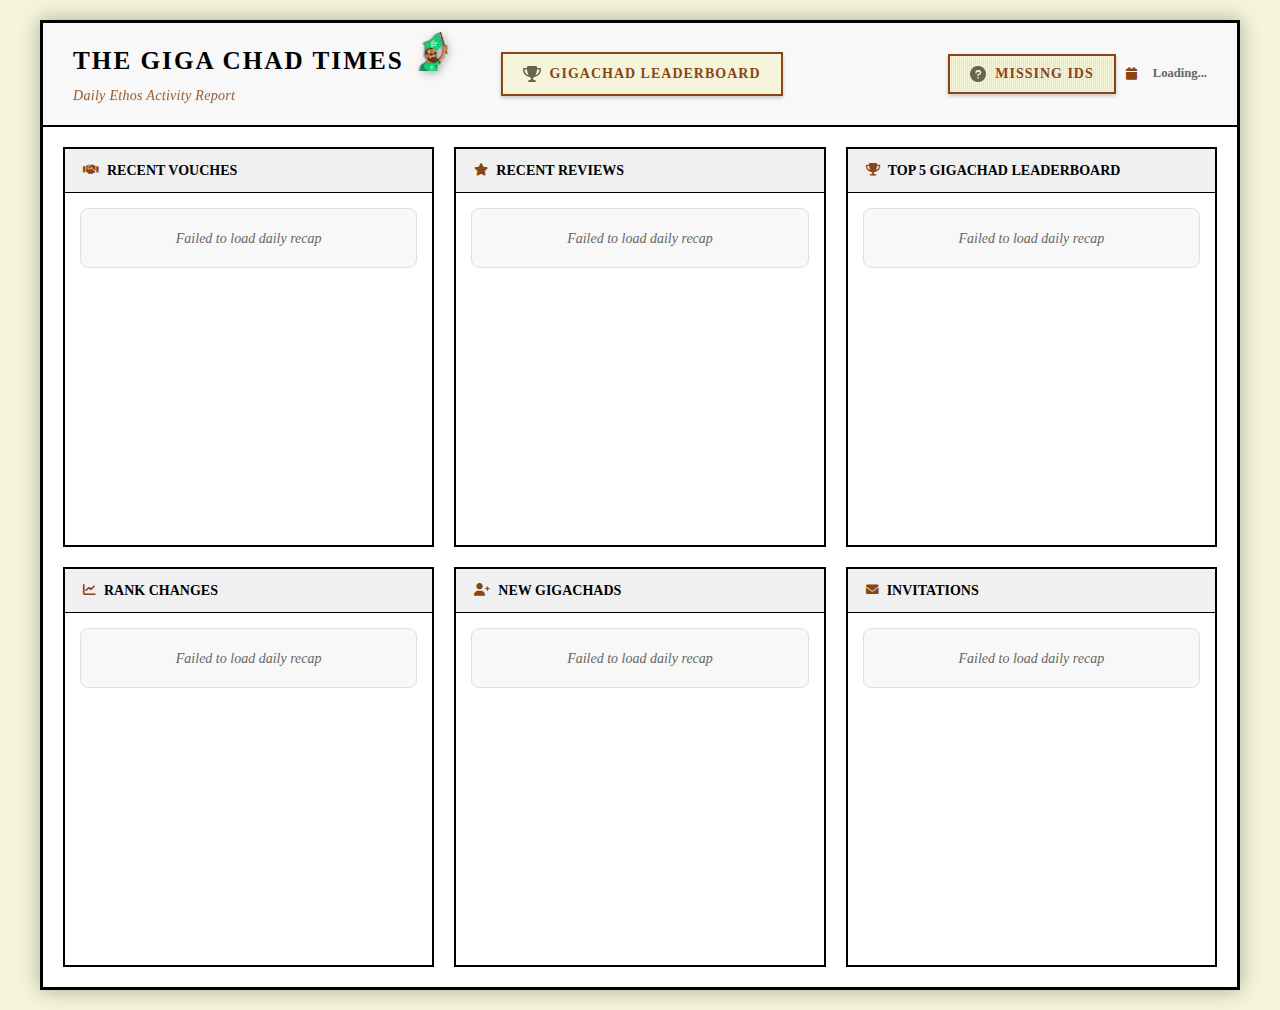
<file: index.html>
<!DOCTYPE html>
<html lang="en">
<head>
    <meta charset="UTF-8">
    <meta name="viewport" content="width=device-width, initial-scale=1.0">
    <title>The Giga Chad Times - Daily Recap</title>
    <link rel="stylesheet" href="daily-recap.css">
    <link rel="stylesheet" href="https://cdnjs.cloudflare.com/ajax/libs/font-awesome/6.0.0/css/all.min.css">
    <link rel="icon" type="image/png" href="gigachad.png">
    <link rel="shortcut icon" type="image/png" href="gigachad.png">
    <link rel="apple-touch-icon" href="gigachad.png">
</head>
<body>
    <div class="recap-container">
        <!-- Header -->
        <div class="recap-header">
            <div class="logo-container">
                <div class="title-container">
                    <h1>The Giga Chad Times <img src="./gigachad.png" alt="Giga Chad" class="header-logo"></h1>
                    <div class="subtitle">Daily Ethos Activity Report</div>
                </div>
            </div>

            <div class="center-section">
                <a href="table/" class="leaderboard-button">
                    <i class="fas fa-trophy button-icon"></i>
                    Gigachad Leaderboard
                </a>
            </div>

            <div class="right-section">
                <button class="missing-ids-button" onclick="showMissingIdsModal()">
                    <i class="fas fa-question-circle button-icon"></i>
                    <span>Missing IDs</span>
                </button>
                
                <div class="date">
                    <i class="fas fa-calendar"></i>
                    <span id="current-date">Loading...</span>
                </div>
            </div>
        </div>

        <!-- Grid Layout -->
        <div class="recap-grid">
            <!-- Recent Vouches -->
            <div class="section">
                <div class="section-header">
                    <h2><i class="fas fa-handshake"></i> Recent Vouches</h2>
                </div>
                <div class="activity-list" id="vouches-list">
                    <div class="loading">Loading vouches...</div>
                </div>
            </div>

            <!-- Recent Reviews -->
            <div class="section">
                <div class="section-header">
                    <h2><i class="fas fa-star"></i> Recent Reviews</h2>
                </div>
                <div class="activity-list" id="reviews-list">
                    <div class="loading">Loading reviews...</div>
                </div>
            </div>

            <!-- Top 5 Leaderboard -->
            <div class="section">
                <div class="section-header">
                    <h2><i class="fas fa-trophy"></i> Top 5 Gigachad Leaderboard</h2>
                </div>
                <div class="leaderboard-list" id="leaderboard-list">
                    <div class="loading">Loading leaderboard...</div>
                </div>
            </div>

            <!-- Rank Changes -->
            <div class="section">
                <div class="section-header">
                    <h2><i class="fas fa-chart-line"></i> Rank Changes</h2>
                </div>
                <div class="activity-list" id="rank-changes-list">
                    <div class="empty-state">Coming soon...</div>
                </div>
            </div>

            <!-- New Gigachads -->
            <div class="section">
                <div class="section-header">
                    <h2><i class="fas fa-user-plus"></i> New Gigachads</h2>
                </div>
                <div class="activity-list" id="new-gigachads-list">
                    <div class="empty-state">Coming soon...</div>
                </div>
            </div>

            <!-- Invitations -->
            <div class="section">
                <div class="section-header">
                    <h2><i class="fas fa-envelope"></i> Invitations</h2>
                </div>
                <div class="activity-list" id="invitations-list">
                    <div class="empty-state">Coming soon...</div>
                </div>
            </div>
        </div>
    </div>

    <!-- Modal pour afficher les résultats Missing IDs -->
    <div id="missingIdsModal" class="modal-overlay" style="display: none;">
        <div class="modal-content">
            <div class="modal-header">
                <h3>
                    <i class="fas fa-question-circle"></i>
                    Missing IDs - Gigachads without Profile ID
                </h3>
                <button class="close-modal" onclick="closeMissingIdsModal()">
                    <i class="fas fa-times"></i>
                </button>
            </div>
            <div class="modal-body">
                <div id="missingIdsList">
                    <div class="loading">Loading...</div>
                </div>
            </div>
        </div>
    </div>

    <script src="daily-recap.js"></script>
</body>
</html>
</file>
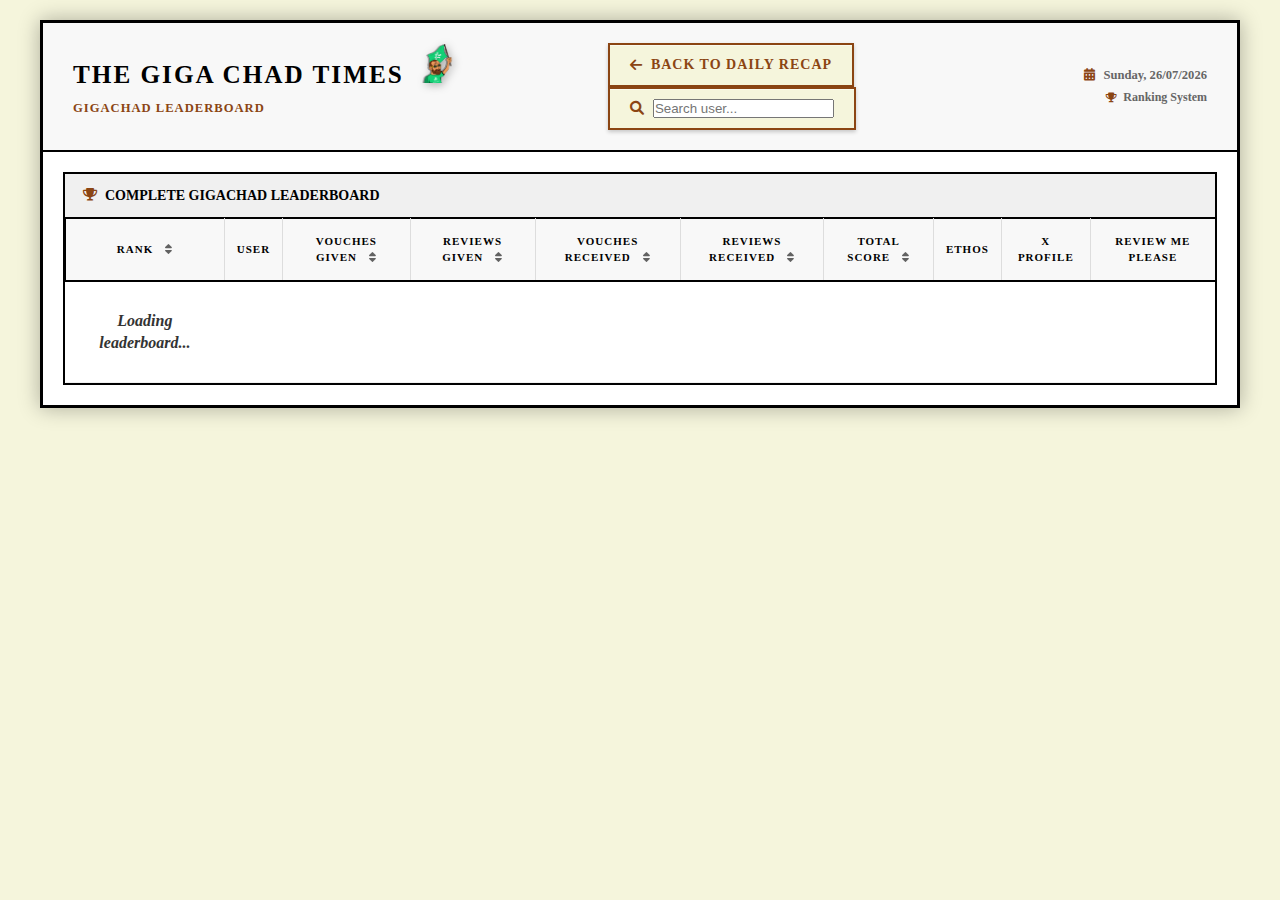
<file: table/index.html>
<!DOCTYPE html>
<html lang="en">
<head>
    <meta charset="UTF-8">
    <meta name="viewport" content="width=device-width, initial-scale=1.0">
    <title>The Giga Chad Times - Gigachad Leaderboard</title>
    <link rel="stylesheet" href="table.css">
    <link rel="stylesheet" href="https://cdnjs.cloudflare.com/ajax/libs/font-awesome/6.0.0/css/all.min.css">
    <link rel="icon" type="image/png" href="../gigachad.png">
    <link rel="shortcut icon" type="image/png" href="../gigachad.png">
    <link rel="apple-touch-icon" href="../gigachad.png">
</head>
<body>
    <div class="recap-container">
        
        <div class="recap-header">
            <div class="logo-container">
                <div class="title-container">
                    <h1>The Giga Chad Times <img src="../gigachad.png" alt="Giga Chad" class="header-logo"></h1>
                    <div class="subtitle">Gigachad Leaderboard</div>
                </div>
            </div>

            
<div class="header-controls">
    <a href="../" class="leaderboard-button">
        <i class="fas fa-arrow-left"></i>
        BACK TO DAILY RECAP
    </a>
    
    <div class="search-container">
        <div class="search-input-wrapper leaderboard-button">
            <i class="fas fa-search search-icon"></i>
            <input type="text" id="userSearch" placeholder="Search user..." class="search-input">
            <button id="clearSearch" class="clear-search-btn" style="display: none;">
                <i class="fas fa-times"></i>
            </button>
        </div>
        <div id="searchResults" class="search-results"></div>
    </div>
</div>


            
            
    <div class="date-ranking-container">
        <div class="date">
            <i class="fas fa-calendar-alt"></i>
            <span id="current-date"></span>
        </div>
        
        <div class="ranking-system-container">
            <span class="ranking-system-text" tabindex="0">
                <i class="fas fa-trophy"></i>
                Ranking System
            </span>
            <div class="ranking-tooltip">
                <div class="tooltip-header">
                    <i class="fas fa-calculator"></i>
                    Point Calculation
                </div>
                <div class="tooltip-content">
                    <div class="tooltip-line">
                        <span class="action-type">Vouch Given:</span>
                        <span class="points-value">10 points</span>
                    </div>
                    <div class="tooltip-line">
                        <span class="action-type">Vouch Received:</span>
                        <span class="points-value">5 points</span>
                    </div>
                    <div class="tooltip-line">
                        <span class="action-type">Review Given:</span>
                        <span class="points-value">2 points</span>
                    </div>
                    <div class="tooltip-line">
                        <span class="action-type">Review Received:</span>
                        <span class="points-value">1 point</span>
                    </div>
                </div>
                <div class="tooltip-footer">
                    <i class="fas fa-info-circle"></i>
                    Higher activity = Higher rank
                </div>
            </div>
        </div>
    </div>
</div>

        
        <div class="table-section">
            <div class="section-header">
                <h2><i class="fas fa-trophy"></i> Complete Gigachad Leaderboard</h2>
            </div>
            
            <div class="table-container">
                <table class="leaderboard-table">
                    <thead>
                        <tr>
                            <th class="sortable-cell" onclick="sortTable('rank')">
                                RANK <i class="fas fa-sort"></i>
                            </th>
                            <th>USER</th>
                            <th class="sortable-cell" onclick="sortTable('vouchesGiven')">
                                VOUCHES GIVEN <i class="fas fa-sort"></i>
                            </th>
                            <th class="sortable-cell" onclick="sortTable('reviewsGiven')">
                                REVIEWS GIVEN <i class="fas fa-sort"></i>
                            </th>
                            <th class="sortable-cell" onclick="sortTable('vouchesReceived')">
                                VOUCHES RECEIVED <i class="fas fa-sort"></i>
                            </th>
                            <th class="sortable-cell" onclick="sortTable('reviewsReceived')">
                                REVIEWS RECEIVED <i class="fas fa-sort"></i>
                            </th>
                            <th class="sortable-cell" onclick="sortTable('totalScore')">
                                TOTAL SCORE <i class="fas fa-sort"></i>
                            </th>
                            <th>ETHOS</th>
                            <th>X PROFILE</th>
                            <th>REVIEW ME PLEASE</th>
                        </tr>
                    </thead>


                    <tbody id="tableBody">
                        <tr>
                            <td colspan="10" class="loading">Loading leaderboard...</td>
                        </tr>
                    </tbody>
                </table>
            </div>
        </div>
    </div>

    
    <div id="modal" class="modal-overlay" style="display: none;">
        <div class="modal-content">
            <div class="modal-header">
                <h2>Missing Reviews</h2>
                <button class="close-btn" onclick="closeModal()">×</button>
            </div>
            <div class="modal-body">
                <div id="modalContent"></div>
            </div>
        </div>
    </div>

    <script src="table.js"></script>
    <script>
        
        document.getElementById('current-date').textContent = new Date().toLocaleDateString('en-US', {
            weekday: 'long',
            year: 'numeric',
            month: 'long',
            day: 'numeric'
        });
    </script>
    
</body>
</html>
</file>
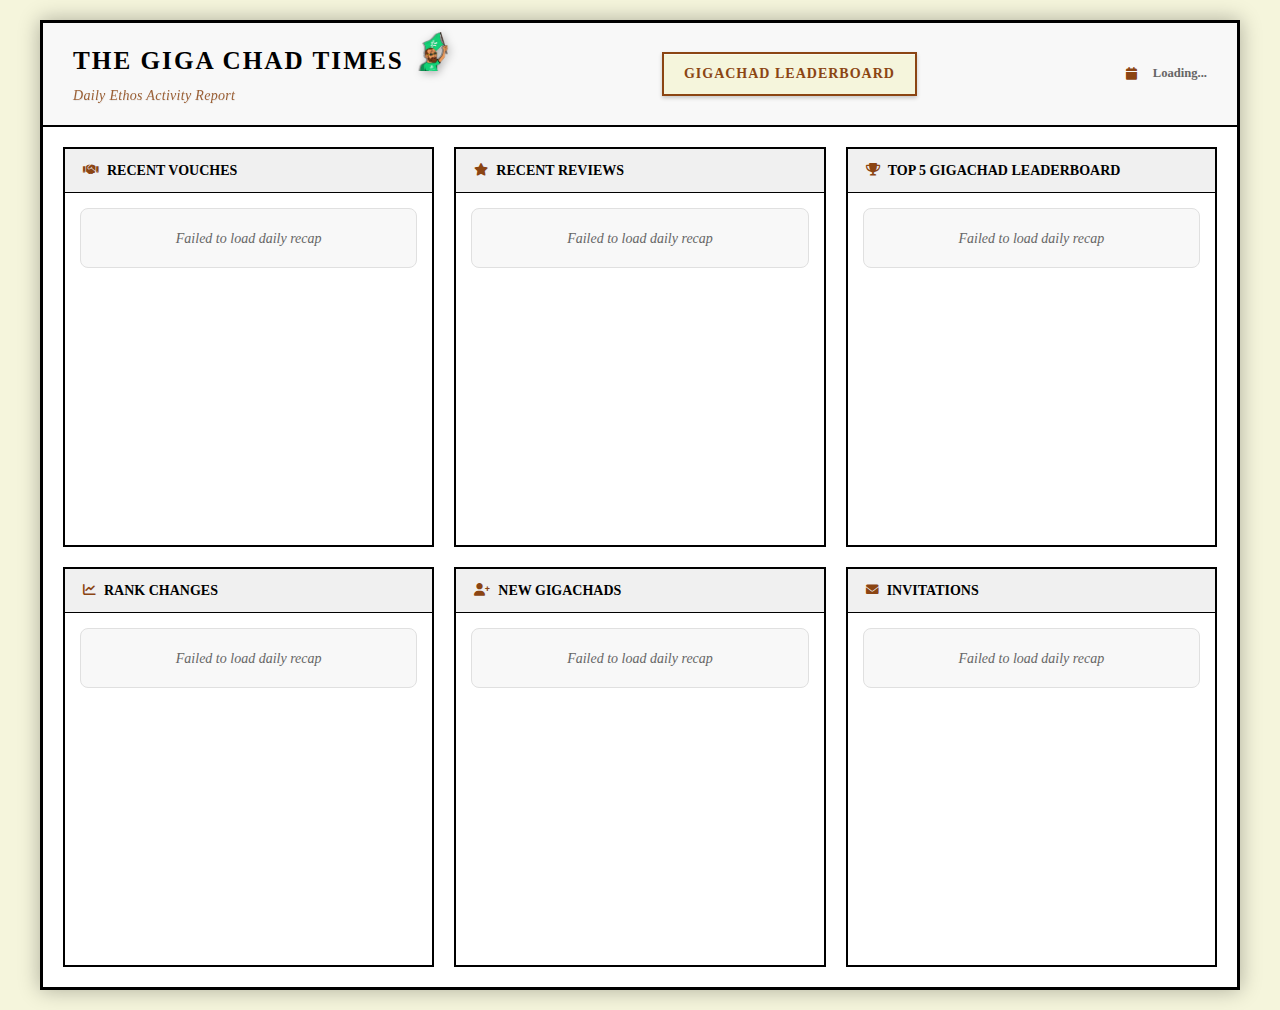
<file: daily-recap.html>
<!DOCTYPE html>
<html lang="en">
<head>
    <meta charset="UTF-8">
    <meta name="viewport" content="width=device-width, initial-scale=1.0">
    <title>The Giga Chad Times - Daily Recap</title>
    <link rel="stylesheet" href="daily-recap.css">
    <link rel="stylesheet" href="https://cdnjs.cloudflare.com/ajax/libs/font-awesome/6.0.0/css/all.min.css">
</head>
<body>
    <div class="recap-container">
        <!-- Header -->
        <div class="recap-header">
            <div class="logo-container">
                <div class="title-container">
                    <h1>The Giga Chad Times <img src="./gigachad.png" alt="Giga Chad" class="header-logo"></h1>
                    <div class="subtitle">Daily Ethos Activity Report</div>
                </div>
            </div>

            <div class="center-section">
                <!-- 🎯 NOUVEAU BOUTON ICI -->
                <a href="https://guezito-dev.github.io/ethos/table.html" target="_blank" class="leaderboard-button">
                    
                    Gigachad Leaderboard
                </a>
            </div>
            <div class="date">
                <i class="fas fa-calendar"></i>
                <span id="current-date">Loading...</span>
            </div>
        </div>


        <!-- Grid Layout -->
        <div class="recap-grid">
            <!-- Recent Vouches -->
            <div class="section">
                <div class="section-header">
                    <h2><i class="fas fa-handshake"></i> Recent Vouches</h2>
                </div>
                <div class="activity-list" id="vouches-list">
                    <div class="loading">Loading vouches...</div>
                </div>
            </div>

            <!-- Recent Reviews -->
            <div class="section">
                <div class="section-header">
                    <h2><i class="fas fa-star"></i> Recent Reviews</h2>
                </div>
                <div class="activity-list" id="reviews-list">
                    <div class="loading">Loading reviews...</div>
                </div>
            </div>

            <!-- Top 5 Leaderboard -->
            <div class="section">
                <div class="section-header">
                    <h2><i class="fas fa-trophy"></i> Top 5 Gigachad Leaderboard</h2>
                </div>
                <div class="leaderboard-list" id="leaderboard-list">
                    <div class="loading">Loading leaderboard...</div>
                </div>
            </div>

            <!-- Rank Changes -->
            <div class="section">
                <div class="section-header">
                    <h2><i class="fas fa-chart-line"></i> Rank Changes</h2>
                </div>
                <div class="activity-list" id="rank-changes-list">
                    <div class="empty-state">Coming soon...</div>
                </div>
            </div>

            <!-- New Gigachads -->
            <div class="section">
                <div class="section-header">
                    <h2><i class="fas fa-user-plus"></i> New Gigachads</h2>
                </div>
                <div class="activity-list" id="new-gigachads-list">
                    <div class="empty-state">Coming soon...</div>
                </div>
            </div>

            <!-- Invitations -->
            <div class="section">
                <div class="section-header">
                    <h2><i class="fas fa-envelope"></i> Invitations</h2>
                </div>
                <div class="activity-list" id="invitations-list">
                    <div class="empty-state">Coming soon...</div>
                </div>
            </div>
        </div>
    </div>

    <script src="daily-recap.js"></script>
</body>
</html>
</file>
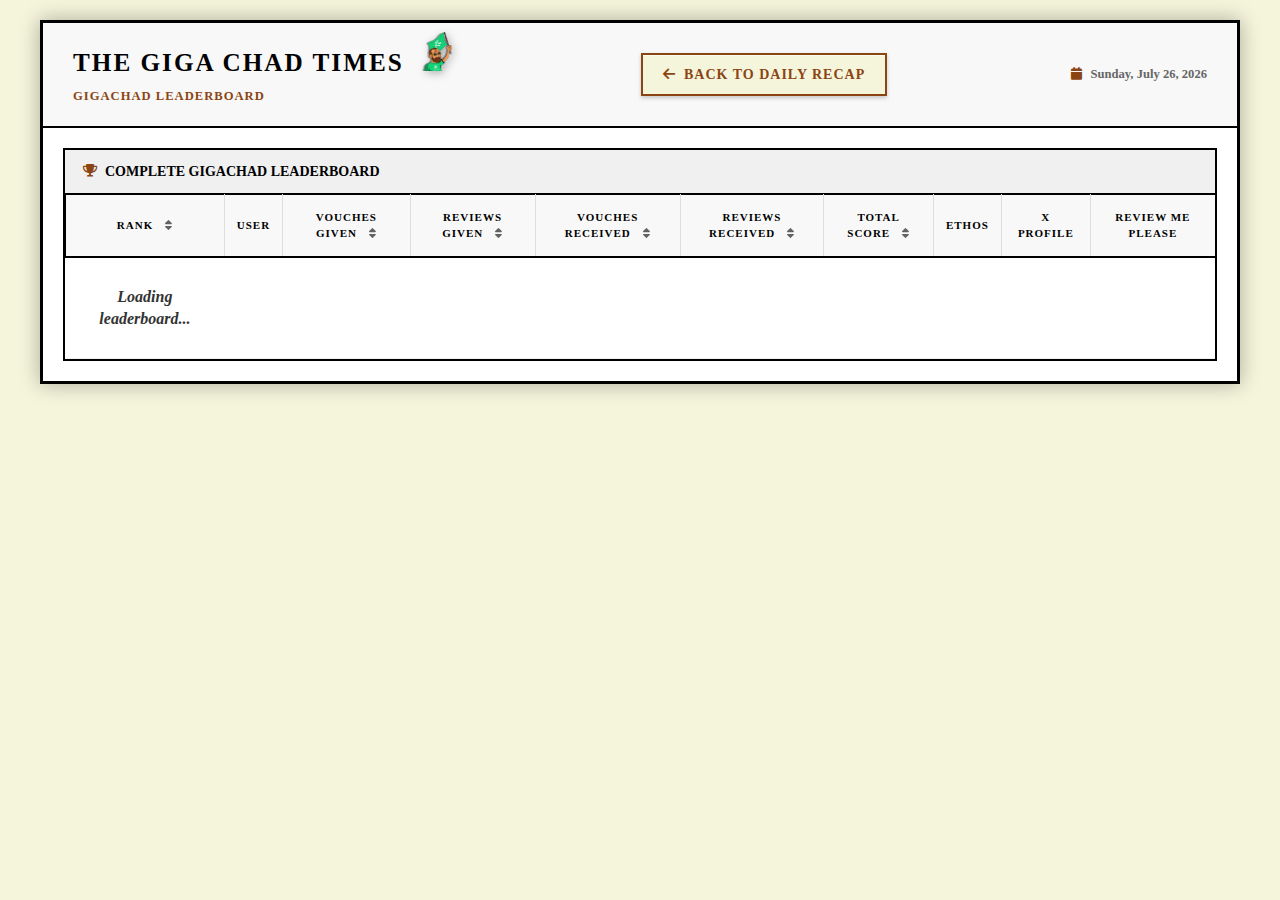
<file: table.html>
<!DOCTYPE html>
<html lang="en">
<head>
    <meta charset="UTF-8">
    <meta name="viewport" content="width=device-width, initial-scale=1.0">
    <title>The Giga Chad Times - Gigachad Leaderboard</title>
    <link rel="stylesheet" href="table.css">
    <link rel="stylesheet" href="https://cdnjs.cloudflare.com/ajax/libs/font-awesome/6.0.0/css/all.min.css">
    <link rel="icon" type="image/png" href="gigachad.png">
    <link rel="shortcut icon" type="image/png" href="gigachad.png">
    <link rel="apple-touch-icon" href="gigachad.png">
</head>
<body>
    <div class="recap-container">
        <!-- Header identique -->
        <div class="recap-header">
            <div class="logo-container">
                <div class="title-container">
                    <h1>The Giga Chad Times <img src="./gigachad.png" alt="Giga Chad" class="header-logo"></h1>
                    <div class="subtitle">Gigachad Leaderboard</div>
                </div>
            </div>

            <div class="center-section">
                <a href="index.html" class="leaderboard-button">
                    <i class="fas fa-arrow-left"></i>
                    Back to Daily Recap
                </a>
            </div>
            
            <div class="date">
                <i class="fas fa-calendar"></i>
                <span id="current-date">Loading...</span>
            </div>
        </div>

        <!-- Table Section -->
        <div class="table-section">
            <div class="section-header">
                <h2><i class="fas fa-trophy"></i> Complete Gigachad Leaderboard</h2>
            </div>
            
            <div class="table-container">
                <table class="leaderboard-table">
                    <thead>
    <tr>
        <th class="sortable-cell" onclick="sortTable('rank')">
            RANK <i class="fas fa-sort"></i>
        </th>
        <th>USER</th>
        <th class="sortable-cell" onclick="sortTable('vouchesGiven')">
            VOUCHES GIVEN <i class="fas fa-sort"></i>
        </th>
        <th class="sortable-cell" onclick="sortTable('reviewsGiven')">
            REVIEWS GIVEN <i class="fas fa-sort"></i>
        </th>
        <th class="sortable-cell" onclick="sortTable('vouchesReceived')">
            VOUCHES RECEIVED <i class="fas fa-sort"></i>
        </th>
        <th class="sortable-cell" onclick="sortTable('reviewsReceived')">
            REVIEWS RECEIVED <i class="fas fa-sort"></i>
        </th>
        <th class="sortable-cell" onclick="sortTable('totalScore')">
            TOTAL SCORE <i class="fas fa-sort"></i>
        </th>
        <th>ETHOS</th>
        <th>X PROFILE</th>
        <th>REVIEW ME PLEASE</th>
    </tr>
</thead>


                    <tbody id="tableBody">
                        <tr>
                            <td colspan="10" class="loading">Loading leaderboard...</td>
                        </tr>
                    </tbody>
                </table>
            </div>
        </div>
    </div>

    <!-- Modal -->
    <div id="modal" class="modal-overlay" style="display: none;">
        <div class="modal-content">
            <div class="modal-header">
                <h2>Missing Reviews</h2>
                <button class="close-btn" onclick="closeModal()">×</button>
            </div>
            <div class="modal-body">
                <div id="modalContent"></div>
            </div>
        </div>
    </div>

    <script src="table.js"></script>
    <script>
        // Initialiser la date
        document.getElementById('current-date').textContent = new Date().toLocaleDateString('en-US', {
            weekday: 'long',
            year: 'numeric',
            month: 'long',
            day: 'numeric'
        });
    </script>
</body>
</html>
</file>
<file: daily-recap.css>
/* Reset et base */
* {
    margin: 0;
    padding: 0;
    box-sizing: border-box;
}

/* ========== PROTECTION ANTI-CRASH MOBILE ========== */
@media (max-width: 768px) {
    /* Désactive TOUTES les animations sur mobile */
    *, *::before, *::after {
        animation-duration: 0.01ms !important;
        animation-iteration-count: 1 !important;
        transition-duration: 0.1s !important;
        animation-delay: 0s !important;
    }
    
    /* Force l'arrêt des animations infinies */
    .skeleton-item, .skeleton-avatar, .skeleton-line,
    .loading, .updated, .recap-container,
    .activity-item, .leaderboard-item, .invitation-item {
        animation: none !important;
    }
    
    /* Transitions mobiles ultra-rapides */
    .leaderboard-button, .missing-ids-button,
    .activity-item, .leaderboard-item {
        transition: background-color 0.1s ease !important;
    }
}


body {
    font-family: Georgia, 'Times New Roman', serif;
    background-color: #f5f5dc;
    color: #333333;
    line-height: 1.4;
    font-size: 14px;
}

.recap-container {
    max-width: 1200px;
    margin: 20px auto;
    background-color: #ffffff;
    border: 3px solid #000000;
    box-shadow: 0 0 20px rgba(0, 0, 0, 0.3);
}

/* Header layout */
.header-content {
    display: flex;
    align-items: center;
    justify-content: space-between;
    padding: 20px;
    background: #f8f9fa;
    border-bottom: 2px solid #8B4513;
}

.left-section, .center-section, .right-section {
    flex: 1;
}

.center-section {
    display: flex;
    justify-content: center;
}

/* Bouton style journal vintage */
.leaderboard-button {
    display: inline-flex;
    align-items: center;
    gap: 8px;
    padding: 10px 20px;
    background: #f5f5dc;
    color: #8B4513;
    text-decoration: none;
    border: 2px solid #8B4513;
    border-radius: 0;
    font-family: 'Times New Roman', serif;
    font-weight: bold;
    font-size: 14px;
    text-transform: uppercase;
    letter-spacing: 1px;
    transition: background-color 0.2s ease, transform 0.2s ease;
    box-shadow: 
        inset 0 1px 0 rgba(255,255,255,0.5),
        0 2px 4px rgba(0,0,0,0.2);
    position: relative;
    overflow: hidden;
}

/* Effet journal ancien */
.leaderboard-button::before {
    content: '';
    position: absolute;
    top: 0;
    left: 0;
    right: 0;
    bottom: 0;
    background: repeating-linear-gradient(
        90deg,
        transparent,
        transparent 1px,
        rgba(139, 69, 19, 0.1) 1px,
        rgba(139, 69, 19, 0.1) 2px
    );
    pointer-events: none;
}

.leaderboard-button:hover {
    background: #8B4513;
    color: #f5f5dc;
    transform: translateY(-1px);
    box-shadow: 
        inset 0 1px 0 rgba(255,255,255,0.2),
        0 3px 6px rgba(0,0,0,0.3);
}

.leaderboard-button:active {
    transform: translateY(0);
    box-shadow: 
        inset 0 2px 4px rgba(0,0,0,0.2),
        0 1px 2px rgba(0,0,0,0.2);
}

.button-icon {
    font-size: 16px;
    filter: sepia(1) hue-rotate(20deg);
}

/* Style vintage pour l'icône */
.leaderboard-button:hover .button-icon {
    filter: sepia(0) brightness(1.2);
}

/* Date section styling */
.date-section {
    display: flex;
    align-items: center;
    gap: 8px;
    font-weight: 500;
    color: #8B4513;
}

.calendar-icon {
    font-size: 16px;
}


.recap-header {
    background-color: #f8f8f8;
    border-bottom: 2px solid #000000;
    padding: 20px 30px;
    display: flex;
    justify-content: space-between;
    align-items: center;
}

.logo-container {
    display: flex;
    align-items: center;
}

.title-container h1 {
    font-size: 1.8em;
    font-weight: 900;
    color: #000000;
    text-transform: uppercase;
    letter-spacing: 2px;
    margin-bottom: 5px;
}

.subtitle {
    font-family: 'Times New Roman', serif;
    font-size: 14px;
    font-style: italic;
    color: #8B4513;
    letter-spacing: 0.3px;
    opacity: 0.85;
    font-weight: 400;
    margin-top: 1px;
    text-shadow: 0.5px 0.5px 1px rgba(0,0,0,0.1);
    line-height: 1.2;
}



.date {
    font-size: 0.9em;
    color: #666666;
    font-weight: 600;
}

.date i {
    margin-right: 8px;
    color: #8b4513;
}

/* Grid layout */
.recap-grid {
    display: grid;
    grid-template-columns: 1fr 1fr 1fr;
    grid-template-rows: auto auto;
    gap: 20px;
    padding: 20px;
}

.section {
    border: 2px solid #000000;
    background-color: #ffffff;
    display: flex;
    flex-direction: column;
    min-height: 400px;
}

.section-header {
    background-color: #f0f0f0;
    border-bottom: 1px solid #000000;
    padding: 12px 18px;
    display: flex;
    justify-content: space-between;
    align-items: center;
    flex-shrink: 0;
}

.section-header h2 {
    font-size: 1em;
    font-weight: 700;
    color: #000000;
    text-transform: uppercase;
    display: flex;
    align-items: center;
    gap: 8px;
}

.section-header i {
    color: #8b4513;
    font-size: 0.9em;
}

.count-badge {
    background-color: #8b4513;
    color: #ffffff;
    padding: 4px 8px;
    border-radius: 12px;
    font-size: 0.8em;
    font-weight: 700;
}

.activity-list {
    padding: 15px;
    flex: 1;
    display: flex;
    flex-direction: column;
    gap: 8px;
}

.activity-item {
    display: flex;
    align-items: flex-start;
    gap: 12px;
    padding: 8px 0;
    border-bottom: 1px solid #f0f0f0;
}

.activity-item:last-child {
    border-bottom: none;
}


.activity-avatars {
    display: flex;
    align-items: center;
    gap: 8px;
    flex-shrink: 0;
    min-width: 80px;
}

.activity-avatars .avatar {
    width: 32px !important;
    height: 32px !important;
    border-radius: 50%;
    object-fit: cover;
    border: 2px solid #333333;
    filter: none !important;
    display: block !important;
    background-color: #f0f0f0;
}

.activity-arrow {
    display: inline-block;
    width: 12px;
    height: 2px;
    background-color: #3FC380;
    position: relative;
    margin: 0 6px;
    flex-shrink: 0;
}

.activity-arrow::before,
.activity-arrow::after {
    content: '';
    position: absolute;
    right: 0;
    width: 6px;
    height: 2px;
    background-color: #3FC380;
}

.activity-arrow::before {
    transform: rotate(45deg);
    top: -2px;
}

.activity-arrow::after {
    transform: rotate(-45deg);
    bottom: -2px;
}

.activity-item[data-type="vouch"] .activity-arrow,
.activity-item[data-type="vouch"] .activity-arrow::before,
.activity-item[data-type="vouch"] .activity-arrow::after {
    background-color: #4A90E2;
}

.activity-item[data-type="review"] .activity-arrow,
.activity-item[data-type="review"] .activity-arrow::before,
.activity-item[data-type="review"] .activity-arrow::after {
    background-color: #3FC380;
}

.activity-content {
    flex: 1;
    min-width: 0;
    font-family: 'Inter', 'SF Pro Display', -apple-system, BlinkMacSystemFont, 'Segoe UI', Roboto, sans-serif;
}

.activity-header {
    display: flex;
    justify-content: space-between;
    align-items: flex-start;
    gap: 10px;
    margin-bottom: 2px;
}

.activity-main {
    flex: 1;
    font-size: 1.0em !important;
    line-height: 1.4;
    font-family: 'Inter', 'SF Pro Display', -apple-system, BlinkMacSystemFont, 'Segoe UI', Roboto, sans-serif;
}

.activity-header .author,
.activity-header .subject {
    font-weight: 700;
    color: #000000;
    font-size: 1.0em !important;
}

.activity-time-container {
    display: flex;
    flex-direction: column;
    align-items: flex-end;
    gap: 2px;
    flex-shrink: 0;
}

.activity-time {
    font-size: 0.9em !important;
    color: #8b4513;
    font-weight: 600;
    white-space: nowrap;
}

.review-type-inline {
    font-weight: 700;
    font-size: 0.8em !important;
    white-space: nowrap;
}

.review-type-inline.positive {
    color: #4caf50 !important;
}

.review-type-inline.negative {
    color: #f44336 !important;
}

.review-type-inline.neutral {
    color: #ff9800 !important;
}

.activity-details {
    font-size: 0.9em !important;
    color: #666666;
    display: flex;
    align-items: center;
    gap: 5px;
    margin-top: 2px;
}

.activity-details .review-type {
    display: none;
}

.activity-header .amount,
.activity-details .amount {
    color: #b21ce3 !important;
    font-weight: 700;
    font-family: 'Inter', 'SF Pro Display', -apple-system, BlinkMacSystemFont, 'Segoe UI', Roboto, sans-serif;
    font-size: 0.95em !important;
}

.action[data-action="vouched"] {
    color: #4A90E2;
    font-weight: 700;
}

.action[data-action="reviewed"] {
    color: #3FC380;
    font-weight: 700;
}

.review-type {
    font-size: 0.8em !important;
    font-weight: 600;
    margin-top: 2px;
}

.review-type.positive {
    color: #3FC380;
}

.review-type.negative {
    color: #e74c3c;
}

.review-type.neutral {
    color: #666666;
}


.leaderboard-list {
    padding: 15px;              
    flex: 1;
    display: flex;
    flex-direction: column;
    gap: 8px;                   
}

.leaderboard-item {
    display: flex;
    align-items: center;
    gap: 12px;                   
    padding: 10px 12px;          
    border-radius: 8px;          
    background-color: #f8f8f8;
    border: 1px solid #e0e0e0;
    transition: all 0.2s;
}

.leaderboard-item:hover {
    background-color: #f0f0f0;
    box-shadow: 0 2px 4px rgba(0, 0, 0, 0.1);
}

.leaderboard-item .avatar {
    width: 34px !important;      
    height: 34px !important;     
    border-radius: 50%;
    object-fit: cover;
    border: 2px solid #333333;
    background-color: #f0f0f0;
}

.user-info {
    flex: 1;
}

.user-name {
    font-weight: 700;
    color: #000000;
    font-size: 0.95em !important;   
    text-transform: capitalize !important;
    margin-bottom: 3px;             
    word-wrap: break-word;
    hyphens: auto;
    line-height: 1.15;             
}

.user-score {
    font-size: 0.85em !important;   
    color: #8b4513;
    font-weight: 600;
}

.leaderboard-item .rank {
    font-size: 0 !important;
    font-weight: 900;
    padding: 0;
    border: none;
    background: none;
    box-shadow: none;
    border-radius: 0;
    min-width: 28px;                
    text-align: center;
    flex-shrink: 0;
    display: flex;
    align-items: center;
    justify-content: center;
}

.leaderboard-item .rank::after {
    font-size: 1.3rem !important;   
    font-weight: 900 !important;    
    color: inherit;
    opacity: 1 !important;          
}

.leaderboard-item.gold .rank::after {
    content: "1";
    color: #ffd700;
}

.leaderboard-item.silver .rank::after {
    content: "2";
    color: #c0c0c0;
}

.leaderboard-item.bronze .rank::after {
    content: "3";
    color: #cd7f32;
}

.leaderboard-item.rank-4 .rank::after {
    content: "4";
    color: #000000;                  
}

.leaderboard-item.rank-5 .rank::after {
    content: "5";
    color: #000000;                  
}


.leaderboard-item.gold .rank,
.leaderboard-item.silver .rank,
.leaderboard-item.bronze .rank,
.leaderboard-item.rank-4 .rank,
.leaderboard-item.rank-5 .rank {
    background: none !important;
    border: none !important;
    box-shadow: none !important;
}


.invitation-list {
    padding: 15px;
    flex: 1;
    display: flex;
    flex-direction: column;
    gap: 8px;
}

.invitation-item {
    display: flex;
    align-items: center;
    gap: 12px;
    padding: 10px 12px;
    border-radius: 8px;
    background-color: #f8f8f8;
    border: 1px solid #e0e0e0;
    transition: all 0.2s;
}

.invitation-item:hover {
    background-color: #f0f0f0;
    box-shadow: 0 2px 4px rgba(0, 0, 0, 0.1);
}

.invitation-item .avatar {
    width: 34px !important;
    height: 34px !important;
    border-radius: 50%;
    object-fit: cover;
    border: 2px solid #333333;
    background-color: #f0f0f0;
}

.invitation-item .user-info {
    flex: 1;
}

.invitation-item .user-name {
    font-weight: 700;
    color: #000000;
    font-size: 0.95em !important;
    text-transform: capitalize !important;
    margin-bottom: 3px;
    word-wrap: break-word;
    hyphens: auto;
    line-height: 1.15;
}

.invitation-item .user-score {
    font-size: 0.85em !important;
    color: #8b4513;
    font-weight: 600;
}

.invitation-count {
    background-color: #ff9800;
    color: #ffffff;
    padding: 4px 8px;
    border-radius: 12px;
    font-size: 0.8em;
    font-weight: 700;
    flex-shrink: 0;
}


.activity-item.clickable {
    cursor: pointer;
    transition: background-color 0.2s ease;
}

.activity-item.clickable:hover {
    background-color: #f8f9fa;
}


.activity-header {
    display: flex;
    justify-content: space-between;
    align-items: center;
    width: 100%;
}

.activity-time {
    margin-left: auto;
    flex-shrink: 0;
}


.activity-item::after,
.activity-item::before {
    display: none !important;
}


.activity-time-container {
    display: flex;
    align-items: center;
    gap: 8px;
    margin-left: auto;
    flex-shrink: 0;
}

.review-type-inline {
    font-size: 0.75rem;
    padding: 2px 6px;
    border-radius: 10px;
    font-weight: 500;
}

.review-type-inline.positive {
    background-color: #d4edda;
    color: #155724;
}

.review-type-inline.negative {
    background-color: #f8d7da;
    color: #721c24;
}

.review-type-inline.neutral {
    background-color: #e2e3e5;
    color: #495057;
}


.loading, .empty-state {
    display: flex;
    align-items: center;
    justify-content: center;
    height: 100px;
    color: #999999;
    font-style: italic;
    text-align: center;
}

.error-state {
    display: flex;
    align-items: center;
    justify-content: center;
    height: 100px;
    color: #e74c3c;
    font-style: italic;
    text-align: center;
}

.header-logo {
    height: 40px;
    width: auto;
    margin-left: 1px;
    vertical-align: top;
    filter: drop-shadow(2px 2px 4px rgba(0, 0, 0, 0.3));
    transition: transform 0.3s ease;
    transform: translateY(-12px);
}

.header-logo:hover {
    transform: scale(1.1);
}
/* Ajout au daily-recap.css */
.skeleton-item {
    animation: skeleton-loading 1.5s ease-in-out infinite alternate;
    pointer-events: none;
}

.skeleton-avatar {
    width: 35px;
    height: 35px;
    border-radius: 50%;
    background: linear-gradient(90deg, #f0f0f0 25%, #e0e0e0 50%, #f0f0f0 75%);
    background-size: 200% 100%;
    animation: skeleton-shimmer 1.5s infinite;
}

.skeleton-text {
    flex: 1;
    padding-left: 12px;
}

.skeleton-line {
    height: 12px;
    background: linear-gradient(90deg, #f0f0f0 25%, #e0e0e0 50%, #f0f0f0 75%);
    background-size: 200% 100%;
    animation: skeleton-shimmer 1.5s infinite;
    margin-bottom: 8px;
    border-radius: 4px;
}

.skeleton-name { width: 70%; }
.skeleton-score { width: 50%; }
.skeleton-activity { width: 90%; }
.skeleton-time { width: 30%; }

.skeleton-avatars {
    display: flex;
    gap: 8px;
    align-items: center;
}

@keyframes skeleton-shimmer {
    0% { background-position: -200% 0; }
    100% { background-position: 200% 0; }
}

@keyframes skeleton-loading {
    0% { opacity: 1; }
    100% { opacity: 0.7; }
}


@keyframes updateGlow {
    0% { box-shadow: 0 0 5px rgba(0, 123, 255, 0.5); }
    50% { box-shadow: 0 0 20px rgba(0, 123, 255, 0.8); }
    100% { box-shadow: 0 0 5px rgba(0, 123, 255, 0.3); }
}

.updated {
    animation: updateGlow 1s ease-in-out;
}

/* Loading subtle */
.loading {
    opacity: 0.6;
    animation: pulse 1.5s infinite;
}

@keyframes pulse {
    0%, 100% { opacity: 0.6; }
    50% { opacity: 1; }
}


@media (max-width: 768px) {
    .header-logo {
        height: 30px;
        margin-left: 10px;
    }
}


@media (max-width: 1200px) {
    .recap-grid {
        grid-template-columns: 1fr 1fr;
        grid-template-rows: auto auto auto;
    }
    
    .section {
        min-height: 380px;
    }
}

@media (max-width: 768px) {
    .recap-grid {
        grid-template-columns: 1fr;
        gap: 15px;
        padding: 15px;
    }
    
    .section {
        min-height: 350px;
    }
    
    .recap-header {
        flex-direction: column;
        gap: 15px;
        text-align: center;
    }
    
    .section-header {
        padding: 10px 15px;
    }
    
    .activity-item {
        padding: 12px;
    }
    
    .activity-avatars .avatar {
        width: 28px !important;
        height: 28px !important;
    }
    
    .leaderboard-item .avatar {
        width: 28px !important;
        height: 28px !important;
    }
    
    .invitation-item .avatar {
        width: 28px !important;
        height: 28px !important;
    }
}

/* Animation d'entrée subtile */
.recap-container {
    animation: gentleFlip 0.6s ease-out;
}

@keyframes gentleFlip {
    0% {
        transform: rotateY(30deg) translateX(20px);
        opacity: 0;
    }
    100% {
        transform: rotateY(0deg) translateX(0);
        opacity: 1;
    }
}

/* Effet bouton */
.leaderboard-button {
    transition: all 0.2s ease;
    position: relative;
}

.leaderboard-button::before {
    content: '';
    position: absolute;
    top: 0;
    left: 0;
    right: 0;
    bottom: 0;
    background: linear-gradient(45deg, transparent, rgba(0, 255, 65, 0.1), transparent);
    transform: translateX(-100%);
    transition: transform 0.3s ease;
}

.leaderboard-button:hover::before {
    transform: translateX(100%);
}

.leaderboard-button:hover {
    transform: translateY(-2px);
    box-shadow: 0 5px 15px rgba(0, 255, 65, 0.3);
}

.leaderboard-button:active {
    transform: scale(0.95);
}

/* ========== CORRECTION LOGO MOBILE ========== */
@media (max-width: 768px) {
    .header-logo {
        height: 30px; /* Plus petit sur mobile */
        transform: translateY(-8px); /* Moins décalé vers le haut */
    }
    
    .title-container h1 {
        font-size: 1.4em; /* Titre plus petit sur mobile */
        align-items: flex-start; /* Alignement en haut */
    }
    
    .logo-container {
        flex-direction: column;
        text-align: center;
        gap: 10px;
    }
    
    /* Alternative si le logo pose encore problème */
    .header-logo {
        height: 25px;
        transform: translateY(-4px);
        margin-left: 0;
    }
}
/* ========== BOUTONS DANS LE HEADER ========== */
.right-section {
    display: flex;
    gap: 10px;
    justify-content: flex-end;
    align-items: center;
}

/* ========== CORRECTION EFFET VERT POUR MISSING IDS BUTTON ========== */
.missing-ids-button {
    display: inline-flex;
    align-items: center;
    gap: 8px;
    padding: 10px 20px;
    background: #f5f5dc;
    color: #8B4513;
    border: 2px solid #8B4513;
    border-radius: 0;
    font-family: 'Times New Roman', serif;
    font-weight: bold;
    font-size: 14px;
    text-transform: uppercase;
    letter-spacing: 1px;
    cursor: pointer;
    transition: background-color 0.2s ease, transform 0.2s ease;
    box-shadow: 
        inset 0 1px 0 rgba(255,255,255,0.5),
        0 2px 4px rgba(0,0,0,0.2);
    position: relative;
    overflow: hidden; /* IMPORTANT pour l'effet de glissement */
    height: auto;
    text-decoration: none; /* Au cas où c'est un lien */
}

/* Effet journal ancien - PREMIER pseudo-élément */
.missing-ids-button::before {
    content: '';
    position: absolute;
    top: 0;
    left: 0;
    right: 0;
    bottom: 0;
    background: repeating-linear-gradient(
        90deg,
        transparent,
        transparent 1px,
        rgba(139, 69, 19, 0.1) 1px,
        rgba(139, 69, 19, 0.1) 2px
    );
    pointer-events: none;
    z-index: 1;
}

/* EFFET VERT GLISSANT - DEUXIÈME pseudo-élément */
.missing-ids-button::after {
    content: '';
    position: absolute;
    top: 0;
    left: 0;
    right: 0;
    bottom: 0;
    background: linear-gradient(45deg, transparent, rgba(0, 255, 65, 0.2), transparent);
    transform: translateX(-100%);
    transition: transform 0.3s ease;
    pointer-events: none;
    z-index: 2;
}

/* Déclencher l'effet au hover */
.missing-ids-button:hover::after {
    transform: translateX(100%);
}

/* Effet hover principal */
.missing-ids-button:hover {
    background: #8B4513;
    color: #f5f5dc;
    transform: translateY(-2px); /* MÊME effet que leaderboard */
    box-shadow: 0 5px 15px rgba(0, 255, 65, 0.3); /* MÊME ombre verte */
}

/* Effet active */
.missing-ids-button:active {
    transform: scale(0.95); /* MÊME effet que leaderboard */
}

/* Style de l'icône */
.missing-ids-button .button-icon {
    font-size: 16px;
    filter: sepia(1) hue-rotate(20deg);
    position: relative;
    z-index: 3; /* Au-dessus de tous les effets */
}

.missing-ids-button:hover .button-icon {
    filter: sepia(0) brightness(1.2);
}

/* Style du texte */
.missing-ids-button span {
    position: relative;
    z-index: 3; /* Au-dessus de tous les effets */
}


/* S'assurer que le texte reste au-dessus de l'effet */
.missing-ids-button span {
    position: relative;
    z-index: 2;
}
/* ========== MODAL MISSING IDS SIMPLIFIÉE ========== */
.modal-overlay {
    position: fixed;
    top: 0;
    left: 0;
    width: 100%;
    height: 100%;
    background: rgba(0, 0, 0, 0.7);
    display: flex;
    justify-content: center;
    align-items: center;
    z-index: 10000;
    animation: fadeIn 0.3s ease;
}

@keyframes fadeIn {
    from { opacity: 0; }
    to { opacity: 1; }
}

.modal-content {
    background: #ffffff;
    border: 3px solid #000000;
    border-radius: 0;
    max-width: 700px;
    width: 90%;
    max-height: 80vh;
    overflow: hidden;
    animation: slideIn 0.3s ease;
    box-shadow: 0 10px 30px rgba(0, 0, 0, 0.5);
}

@keyframes slideIn {
    from { 
        transform: translateY(-50px);
        opacity: 0;
    }
    to { 
        transform: translateY(0);
        opacity: 1;
    }
}

.modal-header {
    background: #f8f9fa;
    padding: 20px;
    border-bottom: 2px solid #000;
    display: flex;
    justify-content: space-between;
    align-items: center;
}

.modal-header h3 {
    margin: 0;
    font-family: 'Times New Roman', serif;
    font-size: 1.3em;
    color: #000;
    display: flex;
    align-items: center;
    gap: 10px;
}

.modal-header h3 i {
    color: #8B4513;
}

.close-modal {
    background: none;
    border: none;
    font-size: 1.5em;
    cursor: pointer;
    color: #666;
    padding: 5px;
    border-radius: 50%;
    transition: all 0.2s ease;
    width: 35px;
    height: 35px;
    display: flex;
    align-items: center;
    justify-content: center;
}

.close-modal:hover {
    background: #ff4444;
    color: #fff;
}

.modal-body {
    padding: 20px;
    max-height: 60vh;
    overflow-y: auto;
}

/* ========== TABLEAU SIMPLIFIÉ POUR MISSING IDS ========== */
.simple-missing-table {
    width: 100%;
    border-collapse: collapse;
    border: 2px solid #000;
    background: #fff;
    font-family: Georgia, 'Times New Roman', serif;
    font-size: 0.9em;
}

.simple-missing-table th {
    background: #f8f9fa;
    border: 1px solid #000;
    padding: 12px 15px;
    text-align: left;
    font-weight: bold;
    color: #000;
    text-transform: uppercase;
    font-size: 0.85em;
    letter-spacing: 0.5px;
}

.simple-missing-table td {
    border: 1px solid #ddd;
    padding: 12px 15px;
    vertical-align: middle;
    background: #fff;
}

.simple-missing-table tbody tr:nth-child(even) {
    background: #f9f9f9;
}

.simple-missing-table tbody tr:hover {
    background: #f0f8ff;
    transition: background-color 0.2s ease;
}

.simple-user-cell {
    min-width: 250px;
}

.simple-user-profile {
    display: flex;
    align-items: center;
    gap: 15px;
}

.simple-user-avatar {
    width: 40px;
    height: 40px;
    border-radius: 50%;
    object-fit: cover;
    border: 2px solid #ddd;
    background: #f0f0f0;
    flex-shrink: 0;
}
.simple-user-avatar[src=""], 
.simple-user-avatar:not([src]) {
    background: #cccccc;
    display: flex;
    align-items: center;
    justify-content: center;
    color: #666;
    font-weight: bold;
    font-size: 16px;
}

/* Style pour les avatars par défaut */
.simple-user-avatar::before {
    content: attr(alt);
    display: block;
    width: 100%;
    height: 100%;
    background: linear-gradient(135deg, #667eea 0%, #764ba2 100%);
    color: white;
    text-align: center;
    line-height: 36px;
    font-size: 14px;
    font-weight: bold;
    border-radius: 50%;
}

.simple-user-info {
    flex: 1;
}

.simple-user-name {
    font-weight: bold;
    color: #000;
    font-size: 1em;
    margin-bottom: 2px;
}

.simple-action-cell {
    text-align: center;
    width: 80px;
}

/* ========== CORRECTION BOUTON X PROFILE ========== */
.simple-x-profile-link {
    background: #f5f5dc;
    border: 2px solid #1DA1F2;
    color: #1DA1F2;
    padding: 8px 16px;
    border-radius: 0;
    text-decoration: none;
    font-size: 12px;
    font-weight: bold;
    text-transform: uppercase;
    letter-spacing: 0.5px;
    transition: all 0.2s ease;
    display: inline-flex;
    align-items: center;
    justify-content: center;
    min-width: 90px;
    height: 36px;
    font-family: 'Times New Roman', serif;
    box-shadow: 
        inset 0 1px 0 rgba(255,255,255,0.5),
        0 1px 2px rgba(0,0,0,0.2);
    vertical-align: middle;
    line-height: 1;
    white-space: nowrap;
}

.simple-x-profile-link:hover {
    background: #1DA1F2;
    color: #f5f5dc;
    transform: translateY(-1px);
    box-shadow: 
        inset 0 1px 0 rgba(255,255,255,0.2),
        0 2px 4px rgba(0,0,0,0.3);
}

.simple-x-profile-link:active {
    transform: translateY(0);
    box-shadow: 
        inset 0 2px 4px rgba(0,0,0,0.2),
        0 1px 2px rgba(0,0,0,0.2);
}


.simple-missing-alert {
    padding: 15px;
    border-radius: 6px;
    text-align: center;
    font-weight: bold;
    margin-bottom: 20px;
    background: #fff3cd;
    border: 1px solid #ffeaa7;
    color: #856404;
}

/* Loading et Error states */
.loading {
    text-align: center;
    padding: 40px;
    color: #666;
    font-style: italic;
}

.error-state {
    text-align: center;
    padding: 40px;
    color: #ff4444;
    font-weight: bold;
}

.empty-state {
    text-align: center;
    padding: 40px;
    color: #666;
}

.empty-state i {
    display: block;
    margin-bottom: 15px;
}

/* ========== RESPONSIVE ========== */
@media (max-width: 768px) {
    .right-section {
        flex-direction: column;
        gap: 5px;
    }
    
    .missing-ids-button {
        padding: 6px 12px;
        font-size: 10px;
    }
    
    .modal-content {
        max-width: 95%;
        width: 95%;
    }
    
    .simple-missing-table {
        font-size: 0.8em;
    }
    
    .simple-user-avatar {
        width: 32px;
        height: 32px;
    }
    
    .simple-x-profile-link {
        width: 32px;
        height: 32px;
        font-size: 1.2em;
    }
}
/* ========== RESPONSIVE MOBILE POUR MISSING IDS ========== */
@media (max-width: 768px) {
    .recap-header {
        flex-direction: column;
        gap: 15px;
        padding: 15px;
    }
    
    .logo-container {
        width: 100%;
        order: 1;
    }
    
    .center-section {
        width: 100%;
        order: 2;
        display: flex;
        justify-content: center;
    }
    
    .right-section {
        width: 100%;
        order: 3;
        display: flex;
        flex-direction: column;
        align-items: center;
        gap: 10px;
    }
    
    /* Bouton Missing IDs mobile - même taille que Gigachad Leaderboard */
    .missing-ids-button {
        width: 100%;
        max-width: 300px;
        padding: 12px 20px;
        font-size: 14px;
        text-align: center;
        min-height: 45px;
        display: flex;
        align-items: center;
        justify-content: center;
        gap: 8px;
    }
    
    /* Bouton Gigachad Leaderboard mobile pour comparaison */
    .leaderboard-button {
        width: 100%;
        max-width: 300px;
        padding: 12px 20px;
        font-size: 14px;
        text-align: center;
        min-height: 45px;
        display: flex;
        align-items: center;
        justify-content: center;
        gap: 8px;
    }
    
    /* Date mobile */
    .date {
        font-size: 12px;
        padding: 8px 16px;
        margin-top: 5px;
    }
    
    /* Icônes boutons mobile */
    .missing-ids-button .button-icon,
    .leaderboard-button .button-icon {
        font-size: 16px;
    }
    
    /* Texte boutons mobile */
    .missing-ids-button span,
    .leaderboard-button span {
        font-size: 14px;
        font-weight: bold;
        letter-spacing: 0.5px;
    }
}

/* ========== RESPONSIVE TRÈS PETIT ÉCRAN ========== */
@media (max-width: 480px) {
    .missing-ids-button,
    .leaderboard-button {
        padding: 10px 16px;
        font-size: 13px;
        min-height: 42px;
        max-width: 280px;
    }
    
    .missing-ids-button .button-icon,
    .leaderboard-button .button-icon {
        font-size: 14px;
    }
    
    .missing-ids-button span,
    .leaderboard-button span {
        font-size: 13px;
    }
    
    .date {
        font-size: 11px;
        padding: 6px 12px;
    }
}

/* ========== RESPONSIVE TABLETTE ========== */
@media (max-width: 1024px) and (min-width: 769px) {
    .recap-header {
        padding: 20px;
    }
    
    .missing-ids-button,
    .leaderboard-button {
        padding: 10px 18px;
        font-size: 13px;
        min-height: 40px;
    }
    
    .missing-ids-button .button-icon,
    .leaderboard-button .button-icon {
        font-size: 15px;
    }
}

/* 🎯 Animation RETRO WAVE - VERSION UNIFORMISÉE */
.dashboard-card {
    transition: all 0.3s ease;
    position: relative;
}

.dashboard-card:hover {
    background: linear-gradient(45deg, #ff006e, #8338ec, #3a86ff);
    background-size: 300% 300%;
    animation: retro-wave 4s ease infinite;
    color: white;
    text-shadow: 0 0 10px rgba(255, 255, 255, 0.8);
}

@keyframes retro-wave {
    0% { background-position: 0% 50%; }
    50% { background-position: 100% 50%; }
    100% { background-position: 0% 50%; }
}

/* 🎯 UNIFORMISATION DE TOUTES LES LIGNES */
.activity-item, 
.leaderboard-item, 
.gigachad-item,
.invitation-item,
.section .activity-list > div,
.section .leaderboard-list > div,
.section .invitation-list > div,
.activity-list .activity-item,
.leaderboard-list .leaderboard-item,
.invitation-list .invitation-item {
    transition: all 0.3s ease;
    padding: 12px !important;
    margin-bottom: 8px !important;
    border-radius: 8px !important;
    background-color: #f8f8f8 !important;
    border: 1px solid #e0e0e0 !important;
    display: flex !important;
    align-items: center !important;
    gap: 12px !important;
    height: 60px !important;
    overflow: hidden !important;
    box-sizing: border-box !important;
}


/* 🎯 CORRECTION SPÉCIFIQUE POUR RECENT VOUCHES */
.section[data-section="vouches"] .activity-item,
.section:has([data-section="vouches"]) .activity-item,
.activity-item:has(.eth-amount) {
    display: flex !important;
    align-items: center !important;
    justify-content: space-between !important;
    min-height: 60px !important;
    max-height: 60px !important;
    padding: 12px !important;
}

/* 🎯 Style pour les montants ETH dans les vouches (violet foncé + bold + alignement) */
.vouch-amount {
    font-size: 12px !important;
    color: #4A90E2 !important;  /* Violet plus prononcé */
    font-weight: bold !important;
    text-align: right !important;
   padding-right: 0 !important;  /* Décalage à droite pour aligner avec l'horodatage */
}



/* 🎯 RÉORGANISATION DU CONTENU VOUCHES */
.activity-item .vouch-content {
    display: flex !important;
    align-items: center !important;
    gap: 12px !important;
    flex: 1 !important;
}

.activity-item .vouch-info {
    display: flex !important;
    flex-direction: column !important;
    gap: 2px !important;
    flex: 1 !important;
}

.activity-item .vouch-main {
    display: flex !important;
    align-items: center !important;
    gap: 8px !important;
    font-size: 14px !important;
    line-height: 1.2 !important;
}

.activity-item .vouch-meta {
    display: flex !important;
    align-items: center !important;
    gap: 8px !important;
    font-size: 12px !important;
    color: #666 !important;
}



/* 🎯 ANIMATION VINTAGE JOURNAL - Plus en accord avec le style */
.activity-item:hover,
.leaderboard-item:hover,
.gigachad-item:hover,
.invitation-item:hover,
.section .activity-list > div:hover,
.section .leaderboard-list > div:hover,
.section .invitation-list > div:hover,
.activity-list .activity-item:hover,
.leaderboard-list .leaderboard-item:hover,
.invitation-list .invitation-item:hover {
    background: linear-gradient(135deg, #f5f1e8 0%, #e8dcc6 50%, #f5f1e8 100%) !important;
    border: 1px solid #d4af37 !important;
    box-shadow: 
        0 4px 8px rgba(139, 69, 19, 0.1),
        inset 0 1px 0 rgba(255, 255, 255, 0.3),
        0 0 0 1px rgba(212, 175, 55, 0.3) !important;
    animation: vintage-highlight 3s ease-in-out infinite;
    transform: translateY(-1px) !important;
}


/* 🎯 AVATARS VINTAGE STYLE */
.avatar {
    transition: all 0.3s ease;
    width: 40px !important;
    height: 40px !important;
    border-radius: 50% !important;
    flex-shrink: 0 !important;
}

.activity-item:hover .avatar, 
.leaderboard-item:hover .avatar, 
.gigachad-item:hover .avatar,
.invitation-item:hover .avatar,
.section .activity-list > div:hover .avatar,
.section .leaderboard-list > div:hover .avatar,
.section .invitation-list > div:hover .avatar {
    animation: vintage-avatar 2s ease-in-out infinite;
    border: 2px solid #d4af37 !important;
    box-shadow: 
        0 0 0 3px rgba(212, 175, 55, 0.2),
        0 2px 4px rgba(139, 69, 19, 0.3) !important;
    filter: sepia(0.2) contrast(1.1) brightness(1.05) !important;
}

.activity-item:hover,
.leaderboard-item:hover,
.invitation-item:hover {
    background: #f0f0f0 !important;
    border: 1px solid #d4af37 !important;
    transform: translateY(-1px) !important;
    /* Plus d'animation infinie */
}

/* 🎯 TEXTE VINTAGE STYLE AU HOVER */
.activity-item:hover .username,
.leaderboard-item:hover .username,
.gigachad-item:hover .username,
.invitation-item:hover .username {
    color: #8b4513 !important;
    text-shadow: 1px 1px 2px rgba(212, 175, 55, 0.3) !important;
    font-weight: bold !important;
}

.activity-item:hover .timestamp,
.leaderboard-item:hover .timestamp,
.gigachad-item:hover .timestamp,
.invitation-item:hover .timestamp {
    color: #a0522d !important;
    text-shadow: 0.5px 0.5px 1px rgba(212, 175, 55, 0.2) !important;
}

/* 🎯 TEXTE UNIFORME */
.activity-item .username,
.leaderboard-item .username,
.gigachad-item .username,
.invitation-item .username {
    font-weight: bold !important;
    font-size: 14px !important;
    line-height: 1.2 !important;
}

.activity-item .timestamp,
.leaderboard-item .timestamp,
.gigachad-item .timestamp,
.invitation-item .timestamp {
    font-size: 12px !important;
    color: #666 !important;
}

/* ========== RANKING SYSTEM (DAILY RECAP) ========== */
.date-ranking-container {
    display: flex;
    flex-direction: column;
    align-items: flex-end; 
    gap: 5px;
    min-width: 200px; 
}

.date {
    font-size: 0.9em;
    color: #666666;
    font-weight: 600;
    display: flex;
    align-items: center;
    gap: 8px;
    font-family: Georgia, 'Times New Roman', serif;
}

.date i {
    color: #8b4513;
}

.ranking-system-container {
    position: relative;
    display: inline-block;
    align-self: flex-end;
}

.ranking-system-text {
    font-size: 12px; 
    color: #666666;
    font-weight: 600;
    display: flex;
    align-items: center;
    gap: 6px;
    cursor: pointer;
    transition: all 0.2s ease;
    font-family: Georgia, 'Times New Roman', serif;
    white-space: nowrap; 
}

.ranking-system-text:hover {
    color: #8b4513;
    transform: translateY(-1px);
}

.ranking-system-text i {
    color: #8b4513;
    font-size: 0.8em;
}

.ranking-tooltip {
    position: absolute;
    top: 100%;
    right: 0;
    background: #ffffff;
    border: 3px solid #000000;
    box-shadow: 0 0 20px rgba(0, 0, 0, 0.3);
    min-width: 280px;
    opacity: 0;
    visibility: hidden;
    transform: translateY(-10px);
    transition: all 0.3s ease;
    z-index: 1000;
    font-family: Georgia, 'Times New Roman', serif;
    margin-top: 8px;
}

.ranking-system-container:hover .ranking-tooltip {
    opacity: 1;
    visibility: visible;
    transform: translateY(0);
}

.tooltip-header {
    background-color: #f8f8f8;
    border-bottom: 2px solid #000000;
    padding: 12px 15px;
    display: flex;
    align-items: center;
    gap: 8px;
    font-size: 0.9em;
    font-weight: 700;
    color: #000000;
    text-transform: uppercase;
    letter-spacing: 1px;
}

.tooltip-header i {
    color: #8b4513;
    font-size: 0.9em;
}

.tooltip-content {
    padding: 15px;
    background-color: #ffffff;
}

.tooltip-line {
    display: flex;
    justify-content: space-between;
    align-items: center;
    padding: 8px 0;
    border-bottom: 1px solid #f0f0f0;
    font-size: 0.85em;
    position: relative;
}

.tooltip-line:last-child {
    border-bottom: none;
}

.tooltip-line:first-child .points-value {
    color: #8b4513;
    font-weight: 900;
    position: relative;
}

.action-type {
    color: #333333;
    font-weight: 600;
    font-family: Georgia, 'Times New Roman', serif;
}

.points-value {
    color: #8b4513;
    font-weight: 700;
    font-family: Georgia, 'Times New Roman', serif;
}

.tooltip-footer {
    background-color: #f8f8f8;
    border-top: 1px solid #ddd;
    padding: 10px 15px;
    text-align: center;
    font-size: 0.8em;
    color: #8b4513;
    font-style: italic;
    font-weight: 600;
    display: flex;
    align-items: center;
    justify-content: center;
    gap: 6px;
}

.tooltip-footer i {
    color: #8b4513;
    font-size: 0.8em;
}

/* Flèche du tooltip */
.ranking-tooltip::before {
    content: '';
    position: absolute;
    top: -8px;
    right: 20px;
    width: 0;
    height: 0;
    border-left: 8px solid transparent;
    border-right: 8px solid transparent;
    border-bottom: 8px solid #000000;
}

.ranking-tooltip::after {
    content: '';
    position: absolute;
    top: -5px;
    right: 22px;
    width: 0;
    height: 0;
    border-left: 6px solid transparent;
    border-right: 6px solid transparent;
    border-bottom: 6px solid #ffffff;
}

/* ========== RESPONSIVE ========== */
@media (max-width: 768px) {
    .date-ranking-container {
        align-items: center;
        min-width: auto;
    }
    
    .ranking-tooltip {
        right: -50px;
        min-width: 250px;
    }
}

/* ========== CORRECTION ALIGNEMENT RANKING SYSTEM MOBILE ========== */
@media (max-width: 768px) {
    .date-ranking-container {
        align-items: center !important; /* Centre au lieu de flex-end */
        min-width: auto !important;
        width: 100% !important;
        text-align: center !important;
    }
    
    .ranking-system-container {
        align-self: center !important; /* Centre le conteneur */
    }
    
    .ranking-system-text {
        justify-content: center !important; /* Centre le texte */
        white-space: normal !important; /* Permet retour à la ligne si nécessaire */
    }
    
    .date {
        justify-content: center !important; /* Centre aussi la date */
        text-align: center !important;
    }
    
    /* Ajuste le tooltip pour mobile */
    .ranking-tooltip {
        right: 50% !important;
        transform: translateX(50%) translateY(-10px) !important;
        min-width: 250px !important;
    }
    
    .ranking-system-container:hover .ranking-tooltip {
        transform: translateX(50%) translateY(0) !important;
    }
}
</file>
<file: table/table.css>
/* ========== RESET ET BASE ========== */
* {
    margin: 0;
    padding: 0;
    box-sizing: border-box;
}

body {
    font-family: Georgia, 'Times New Roman', serif;
    background-color: #f5f5dc;
    color: #333333;
    line-height: 1.4;
    font-size: 14px;
}

/* ========== CONTAINER PRINCIPAL ========== */
.recap-container {
    max-width: 1200px;
    margin: 20px auto;
    background-color: #ffffff;
    border: 3px solid #000000;
    box-shadow: 0 0 20px rgba(0, 0, 0, 0.3);
}

/* ========== HEADER (IDENTIQUE AU DAILY RECAP) ========== */
.recap-header {
    background-color: #f8f8f8;
    border-bottom: 2px solid #000000;
    padding: 20px 30px;
    display: flex;
    justify-content: space-between;
    align-items: center;
}

.logo-container {
    display: flex;
    align-items: center;
}

.title-container h1 {
    font-size: 1.8em;
    font-weight: 900;
    color: #000000;
    text-transform: uppercase;
    letter-spacing: 2px;
    margin-bottom: 5px;
    display: flex;
    align-items: center;
    gap: 12px;
}

.header-logo {
    height: 40px;
    width: auto;
    margin-left: 1px;
    vertical-align: top;
    filter: drop-shadow(2px 2px 4px rgba(0, 0, 0, 0.3));
    transition: transform 0.3s ease;
    transform: translateY(-12px);
}

.header-logo:hover {
    transform: scale(1.1);
}

.subtitle {
    font-size: 0.9em;
    color: #8b4513;
    font-weight: 600;
    text-transform: uppercase;
    letter-spacing: 1px;
}

.center-section {
    display: flex;
    justify-content: center;
}

/* ========== BOUTON STYLE JOURNAL VINTAGE ========== */
.leaderboard-button {
    display: inline-flex;
    align-items: center;
    gap: 8px;
    padding: 10px 20px;
    background: #f5f5dc;
    color: #8B4513;
    text-decoration: none;
    border: 2px solid #8B4513;
    border-radius: 0;
    font-family: 'Times New Roman', serif;
    font-weight: bold;
    font-size: 14px;
    text-transform: uppercase;
    letter-spacing: 1px;
    transition: all 0.2s ease;
    box-shadow: 
        inset 0 1px 0 rgba(255,255,255,0.5),
        0 2px 4px rgba(0,0,0,0.2);
    position: relative;
    overflow: hidden;
}

.leaderboard-button::before {
    content: '';
    position: absolute;
    top: 0;
    left: 0;
    right: 0;
    bottom: 0;
    background: repeating-linear-gradient(
        90deg,
        transparent,
        transparent 1px,
        rgba(139, 69, 19, 0.1) 1px,
        rgba(139, 69, 19, 0.1) 2px
    );
    pointer-events: none;
}

.leaderboard-button:hover {
    background: #8B4513;
    color: #f5f5dc;
    transform: translateY(-1px);
    box-shadow: 
        inset 0 1px 0 rgba(255,255,255,0.2),
        0 3px 6px rgba(0,0,0,0.3);
}

.leaderboard-button:active {
    transform: translateY(0);
    box-shadow: 
        inset 0 2px 4px rgba(0,0,0,0.2),
        0 1px 2px rgba(0,0,0,0.2);
}

.date {
    font-size: 0.9em;
    color: #666666;
    font-weight: 600;
    display: flex;
    align-items: center;
    gap: 8px;
}

.date i {
    color: #8b4513;
}

/* ========== SECTION TABLEAU ========== */
.table-section {
    border: 2px solid #000000;
    background-color: #ffffff;
    margin: 20px;
    display: flex;
    flex-direction: column;
}

.section-header {
    background-color: #f0f0f0;
    border-bottom: 1px solid #000000;
    padding: 12px 18px;
    display: flex;
    justify-content: space-between;
    align-items: center;
}

.section-header h2 {
    font-size: 1em;
    font-weight: 700;
    color: #000000;
    text-transform: uppercase;
    display: flex;
    align-items: center;
    gap: 8px;
}

.section-header i {
    color: #8b4513;
    font-size: 0.9em;
}

/* ========== TABLEAU STYLE JOURNAL ========== */
.table-container {
    overflow-x: auto;
    background-color: #ffffff;
}

.leaderboard-table {
    width: 100%;
    border-collapse: collapse;
    font-size: 14px;
    font-family: Georgia, 'Times New Roman', serif;
}

.leaderboard-table thead {
    background-color: #f8f8f8;
    border-bottom: 2px solid #000000;
}

/* ========== HEADER DU TABLEAU - CENTRAGE ET FLÈCHES ========== */
.leaderboard-table th {
    background-color: #f8f8f8;
    border: 1px solid #000000;
    padding: 15px 12px;
    font-weight: 900;
    text-transform: uppercase;
    font-size: 11px;
    letter-spacing: 1px;
    color: #000000;
    text-align: center;        /* Centre tous les titres */
    vertical-align: middle;
    position: relative;
    cursor: default;
    border-right: 1px solid #ddd;
}

.leaderboard-table th:last-child {
    border-right: none;
}

.leaderboard-table th.sortable {
    cursor: pointer;
    transition: all 0.2s ease;
    position: relative;
}

/* ========== CELLULES TRIABLES (HEADER) ========== */
.leaderboard-table th.sortable-cell {
    cursor: pointer;
    transition: background-color 0.2s ease;
    user-select: none;
}

.leaderboard-table th.sortable-cell:hover {
    background-color: #e8e8e8;
}

.leaderboard-table th.sortable:hover {
    background-color: #f0f0f0;
    color: #8b4513;
}

/* ========== FLÈCHES DE TRI (ANCIENNES) ========== */
.leaderboard-table th.sortable-cell i {
    margin-left: 8px;
    opacity: 0.6;
    transition: opacity 0.3s ease;
}

.leaderboard-table th.sortable-cell:hover i {
    opacity: 1;
}


.leaderboard-table th.sortable i {
    margin-left: 8px;
    opacity: 0.6;
    transition: opacity 0.3s ease;
}

.leaderboard-table th.sortable:hover i {
    opacity: 1;
}

.leaderboard-table tbody tr {
    border-bottom: 1px solid #f0f0f0;
    transition: all 0.2s ease;
}

.leaderboard-table tbody tr:hover {
    background-color: #f8f9fa;
}

.leaderboard-table tbody tr:nth-child(even) {
    background-color: #fafafa;
}

.leaderboard-table tbody tr:nth-child(even):hover {
    background-color: #f0f0f0;
}

/* ========== CELLULES DU TABLEAU ========== */
.leaderboard-table td {
    padding: 12px 15px;
    border-right: 1px solid #f0f0f0;
    color: #333333;
    vertical-align: middle;
    font-size: 16px;
    font-weight: 600;
    text-align: center;        /* Centre le contenu des cellules */
}

.leaderboard-table td:last-child {
    border-right: none;
}

/* ========== EXCEPTION POUR LA COLONNE USER ========== */
.leaderboard-table td.user-cell {
    text-align: left;          /* Garde USER aligné à gauche */
    display: flex;
    align-items: center;
    gap: 12px;
}

/* ========== CELLULES TRIABLES (DONNÉES) ========== */
.leaderboard-table td.sortable-cell {
    cursor: pointer;
    transition: background-color 0.2s ease;
}

.leaderboard-table td.sortable-cell:hover {
    background-color: #f8f8f8;
}

/* ========== CELLULES SPÉCIALES ========== */
.user-cell {
    display: flex;
    align-items: center;
    gap: 12px;
    min-width: 200px;
}

.img-avatar {
    width: 40px;
    height: 40px;
    border-radius: 50%;
    border: 2px solid #333333;
    object-fit: cover;
    background-color: #f0f0f0;
}

.user-name {
    font-weight: 700;
    color: #000000;
    text-transform: capitalize;
}

/* ========== RANGS AVEC STYLE JOURNAL ========== */
.leaderboard-table td[data-label="Rank"] {
    font-weight: 900;
    font-size: 16px;
    text-align: center;
    color: #000000;
}

/* ========== CONTENEUR DES BOUTONS ========== */
.action-buttons {
    display: flex;
    align-items: center; /* Aligne tous les boutons sur la même ligne */
    gap: 8px;
    justify-content: center;
}

/* ========== BOUTONS UNIFORMES ========== */
.btn-review-me, .ethos-link, .twitter-link {
    padding: 6px 12px;
    border-radius: 0;
    text-decoration: none;
    font-size: 11px;
    font-weight: 700;
    text-transform: uppercase;
    letter-spacing: 0.5px;
    transition: all 0.2s ease;
    display: inline-flex;
    align-items: center;
    justify-content: center;
    min-width: 80px;
    height: 32px;           /* Hauteur fixe au lieu de min-height */
    font-family: 'Times New Roman', serif;
    box-shadow: 
        inset 0 1px 0 rgba(255,255,255,0.5),
        0 1px 2px rgba(0,0,0,0.2);
    vertical-align: middle; /* Force l'alignement vertical */
    line-height: 1;         /* Uniformise la hauteur du texte */
}

.btn-review-me {
    background: #f5f5dc;
    border: 2px solid #8B4513;
    color: #8B4513;
    cursor: pointer;
}

.btn-review-me:hover {
    background: #8B4513;
    color: #f5f5dc;
    transform: translateY(-1px);
    box-shadow: 
        inset 0 1px 0 rgba(255,255,255,0.2),
        0 2px 4px rgba(0,0,0,0.3);
}

.ethos-link {
    background: #f5f5dc;
    border: 2px solid #4A90E2;
    color: #4A90E2;
}

.ethos-link:hover {
    background: #4A90E2;
    color: #f5f5dc;
    transform: translateY(-1px);
}

.twitter-link {
    background: #f5f5dc;
    border: 2px solid #1DA1F2;
    color: #1DA1F2;
}

.twitter-link:hover {
    background: #1DA1F2;
    color: #f5f5dc;
    transform: translateY(-1px);
}

/* ========== MODAL STYLE JOURNAL ========== */
.modal-overlay {
    position: fixed;
    top: 0;
    left: 0;
    width: 100%;
    height: 100%;
    background: rgba(0, 0, 0, 0.7);
    display: flex;
    justify-content: center;
    align-items: center;
    z-index: 1000;
}

.modal-content {
    background: #ffffff;
    border: 3px solid #000000;
    max-width: 600px;
    width: 90%;
    max-height: 80vh;
    overflow: hidden;
    box-shadow: 0 0 30px rgba(0, 0, 0, 0.5);
    font-family: Georgia, 'Times New Roman', serif;
}

.modal-header {
    display: flex;
    justify-content: space-between;
    align-items: center;
    padding: 15px 20px;
    border-bottom: 2px solid #000000;
    background-color: #f8f8f8;
}

.modal-header h2 {
    margin: 0;
    color: #000000;
    font-size: 16px;
    font-weight: 700;
    text-transform: l;
    letter-spacing: 1px;
}

.close-btn {
    background: #f5f5dc;
    border: 2px solid #8B4513;
    color: #8B4513;
    font-size: 16px;
    font-weight: 700;
    width: 30px;
    height: 30px;
    cursor: pointer;
    display: flex;
    align-items: center;
    justify-content: center;
    transition: all 0.2s ease;
}

.close-btn:hover {
    background: #8B4513;
    color: #f5f5dc;
}

.modal-body {
    padding: 20px;
    overflow-y: auto;
    max-height: 60vh;
}

.missing-reviews-list {
    margin-top: 15px;
}

.missing-review-item {
    display: flex;
    align-items: center;
    padding: 12px;
    margin: 10px 0;
    border: 1px solid #ddd;
    background-color: #f8f8f8;
    transition: all 0.2s ease;
}

.missing-review-item:hover {
    background-color: #f0f0f0;
    border-color: #8B4513;
}

.avatar-small {
    width: 40px;
    height: 40px;
    border-radius: 50%;
    margin-right: 15px;
    border: 2px solid #333333;
    object-fit: cover;
    background-color: #f0f0f0;
}

.user-info {
    flex-grow: 1;
}

.user-name {
    font-weight: 700;
    color: #000000;
    font-size: 14px;
    margin-bottom: 2px;
}

.user-rank {
    font-size: 12px;
    color: #8b4513;
    font-weight: 600;
}

.user-actions {
    margin-left: 15px;
}

.btn-ethos {
    background: #f5f5dc;
    border: 2px solid #4A90E2;
    color: #4A90E2;
    padding: 6px 12px;
    text-decoration: none;
    font-size: 11px;
    font-weight: 700;
    text-transform: uppercase;
    letter-spacing: 0.5px;
    transition: all 0.2s ease;
    font-family: 'Times New Roman', serif;
}

.btn-ethos:hover {
    background: #4A90E2;
    color: #f5f5dc;
}

.no-missing-reviews {
    text-align: center;
    padding: 40px 20px;
    color: #8b4513;
    font-size: 16px;
    font-weight: 600;
}

/* ========== RESPONSIVE ========== */
@media (max-width: 768px) {
    .recap-header {
        flex-direction: column;
        gap: 15px;
        text-align: center;
        padding: 15px 20px;
    }
    
    .title-container h1 {
        font-size: 1.5em;
    }
    
    .header-logo {
        height: 30px;
    }
    
    .table-section {
        margin: 15px;
    }
    
    .leaderboard-table {
        font-size: 12px;
    }
    
    .leaderboard-table th,
    .leaderboard-table td {
        padding: 8px 10px;
    }
    
    .btn-review-me {
        padding: 4px 8px;
        font-size: 10px;
    }
    
    .modal-content {
        width: 95%;
        margin: 10px;
    }
}

/* ========== LOADING STATE ========== */
.loading {
    display: flex;
    align-items: center;
    justify-content: center;
    height: 100px;
    color: #999999;
    font-style: italic;
    text-align: center;
}


/* ========== RESPONSIVE MOBILE UNIQUEMENT ========== */
@media (max-width: 768px) {
    .recap-container {
        margin: 10px;
    }
    
    .recap-header {
        flex-direction: column;
        gap: 15px;
        text-align: center;
        padding: 15px 20px;
    }
    
    .title-container h1 {
        font-size: 1.5em;
    }
    
    .header-logo {
        height: 30px;
    }
    
    .table-section {
        margin: 15px;
    }
    
    /* ========== TRANSFORMATION MOBILE DU TABLEAU ========== */
    .table-container {
        overflow: visible;
    }
    
    .leaderboard-table {
        min-width: auto;
        width: 100%;
    }
    
    .leaderboard-table, 
    .leaderboard-table thead, 
    .leaderboard-table tbody, 
    .leaderboard-table th, 
    .leaderboard-table td, 
    .leaderboard-table tr {
        display: block;
    }
    
    .leaderboard-table thead tr {
        position: absolute;
        top: -9999px;
        left: -9999px;
    }
    
    .leaderboard-table tr {
        background: #ffffff;
        border: 2px solid #000000;
        margin: 16px 0;
        padding: 20px;
        box-shadow: 0 4px 12px rgba(0, 0, 0, 0.1);
    }
    
    .leaderboard-table td {
        border: none;
        position: relative;
        padding: 12px 0 12px 45%;
        text-align: left;
        display: flex;
        align-items: center;
        font-size: 14px;
    }
    
    .leaderboard-table td.user-cell {
        display: flex !important;
        align-items: center !important;
        gap: 8px;
        padding: 12px 0 12px 45%;
    }
    
    .leaderboard-table td:before {
        content: attr(data-label) ": ";
        position: absolute;
        left: 0;
        width: 40%;
        text-align: left;
        font-weight: 700;
        color: #000000;
        font-size: 11px;
        text-transform: uppercase;
        letter-spacing: 0.5px;
    }
    
    .leaderboard-table td.user-cell:before {
        content: attr(data-label) ": ";
        position: absolute;
        left: 0;
        width: 40%;
        text-align: left;
        font-weight: 700;
        color: #000000;
        font-size: 11px;
        text-transform: uppercase;
        letter-spacing: 0.5px;
    }
    
    /* Boutons uniformes sur mobile */
    .leaderboard-table td[data-label="Ethos"], 
    .leaderboard-table td[data-label="X Profile"], 
    .leaderboard-table td[data-label="Review Me Please"] {
        justify-content: flex-start;
    }
    
    .btn-review-me,
    .ethos-link,
    .twitter-link {
        min-width: 100px;
        height: 32px;
        font-size: 10px;
    }
    
    .user-name {
        font-size: 14px;
    }
    
    .img-avatar {
        width: 32px;
        height: 32px;
    }
    
    /* ========== MODAL MOBILE ========== */
    .modal-overlay {
        padding: 10px;
    }
    
    .modal-content {
        width: 95%;
        margin: 10px;
    }
    
    .modal-header {
        padding: 15px;
    }
    
    .modal-header h2 {
        font-size: 14px;
    }
    
    .modal-body {
        padding: 15px;
    }
    
    .missing-review-item {
        padding: 12px;
        flex-direction: column;
        gap: 8px;
        text-align: center;
    }
    
    .missing-review-item .avatar-small {
        margin-right: 0;
        margin-bottom: 8px;
    }
    
    .user-actions {
        margin-left: 0;
    }
    
    .btn-ethos {
        font-size: 10px;
        padding: 6px 12px;
    }
}


/* Animation d'entrée subtile */
.recap-container {
    animation: gentleFlip 0.6s ease-out;
}

@keyframes gentleFlip {
    0% {
        transform: rotateY(30deg) translateX(20px);
        opacity: 0;
    }
    100% {
        transform: rotateY(0deg) translateX(0);
        opacity: 1;
    }
}

/* Effet bouton */
.leaderboard-button {
    transition: all 0.2s ease;
    position: relative;
}

.leaderboard-button::before {
    content: '';
    position: absolute;
    top: 0;
    left: 0;
    right: 0;
    bottom: 0;
    background: linear-gradient(45deg, transparent, rgba(0, 255, 65, 0.1), transparent);
    transform: translateX(-100%);
    transition: transform 0.3s ease;
}

.leaderboard-button:hover::before {
    transform: translateX(100%);
}

.leaderboard-button:hover {
    transform: translateY(-2px);
    box-shadow: 0 5px 15px rgba(0, 255, 65, 0.3);
}

.leaderboard-button:active {
    transform: scale(0.95);
}


.recap-header {
    background-color: #f8f8f8;
    border-bottom: 2px solid #000000;
    padding: 20px 30px;
    display: flex;
    justify-content: space-between;
    align-items: center;
}


.date-ranking-container {
    display: flex;
    flex-direction: column;
    align-items: flex-end; 
    gap: 5px;
    min-width: 200px; 
}

.date {
    font-size: 0.9em;
    color: #666666;
    font-weight: 600;
    display: flex;
    align-items: center;
    gap: 8px;
    font-family: Georgia, 'Times New Roman', serif;
}

.date i {
    color: #8b4513;
}


.ranking-system-container {
    position: relative;
    display: inline-block;
    align-self: flex-end;
}

.ranking-system-text {
    font-size: 12px; 
    color: #666666;
    font-weight: 600;
    display: flex;
    align-items: center;
    gap: 6px;
    cursor: pointer;
    transition: all 0.2s ease;
    font-family: Georgia, 'Times New Roman', serif;
    white-space: nowrap; 
}

.ranking-system-text:hover {
    color: #8b4513;
    transform: translateY(-1px);
}

.ranking-system-text i {
    color: #8b4513;
    font-size: 0.8em;
}


.ranking-tooltip {
    position: absolute;
    top: 100%;
    right: 0;
    background: #ffffff;
    border: 3px solid #000000;
    box-shadow: 0 0 20px rgba(0, 0, 0, 0.3);
    min-width: 280px;
    opacity: 0;
    visibility: hidden;
    transform: translateY(-10px);
    transition: all 0.3s ease;
    z-index: 1000;
    font-family: Georgia, 'Times New Roman', serif;
    margin-top: 8px;
}

.ranking-system-container:hover .ranking-tooltip {
    opacity: 1;
    visibility: visible;
    transform: translateY(0);
}


.tooltip-header {
    background-color: #f8f8f8;
    border-bottom: 2px solid #000000;
    padding: 12px 15px;
    display: flex;
    align-items: center;
    gap: 8px;
    font-size: 0.9em;
    font-weight: 700;
    color: #000000;
    text-transform: uppercase;
    letter-spacing: 1px;
}

.tooltip-header i {
    color: #8b4513;
    font-size: 0.9em;
}

/* ========== CONTENU DU TOOLTIP (ORDRE DÉCROISSANT) ========== */
.tooltip-content {
    padding: 15px;
    background-color: #ffffff;
}

.tooltip-line {
    display: flex;
    justify-content: space-between;
    align-items: center;
    padding: 8px 0;
    border-bottom: 1px solid #f0f0f0;
    font-size: 0.85em;
    position: relative;
}

.tooltip-line:last-child {
    border-bottom: none;
}

/* Indicateur visuel pour le plus haut score */
.tooltip-line:first-child .points-value {
    color: #8b4513;
    font-weight: 900;
    position: relative;
}

.tooltip-line:first-child .points-value::after {
    margin-left: 5px;
    font-size: 0.8em;
}

.action-type {
    color: #333333;
    font-weight: 600;
    font-family: Georgia, 'Times New Roman', serif;
}

.points-value {
    color: #8b4513;
    font-weight: 700;
    font-family: Georgia, 'Times New Roman', serif;
}

/* ========== FOOTER DU TOOLTIP ========== */
.tooltip-footer {
    background-color: #f8f8f8;
    border-top: 1px solid #ddd;
    padding: 10px 15px;
    text-align: center;
    font-size: 0.8em;
    color: #8b4513;
    font-style: italic;
    font-weight: 600;
    display: flex;
    align-items: center;
    justify-content: center;
    gap: 6px;
}

.tooltip-footer i {
    color: #8b4513;
    font-size: 0.8em;
}

/* ========== FLÈCHE DU TOOLTIP ========== */
.ranking-tooltip::before {
    content: '';
    position: absolute;
    top: -8px;
    right: 20px;
    width: 0;
    height: 0;
    border-left: 8px solid transparent;
    border-right: 8px solid transparent;
    border-bottom: 8px solid #000000;
}

.ranking-tooltip::after {
    content: '';
    position: absolute;
    top: -5px;
    right: 22px;
    width: 0;
    height: 0;
    border-left: 6px solid transparent;
    border-right: 6px solid transparent;
    border-bottom: 6px solid #ffffff;
}

/* ========== RESPONSIVE MOBILE ========== */
@media (max-width: 768px) {
    .recap-header {
        flex-direction: column;
        gap: 15px;
        text-align: center;
    }
    
    .date-ranking-container {
        align-items: center;
        gap: 8px;
        min-width: auto;
    }
    
    .ranking-system-container {
        align-self: center;
    }
    
    .ranking-tooltip {
        right: -10px;
        left: -10px;
        min-width: auto;
        width: calc(100vw - 40px);
        max-width: 300px;
    }
    
    .ranking-tooltip::before {
        right: 50%;
        transform: translateX(50%);
    }
    
    .ranking-tooltip::after {
        right: 50%;
        transform: translateX(50%);
    }
}

/* ========== ANIMATION D'APPARITION ========== */
@keyframes tooltipFadeIn {
    0% {
        opacity: 0;
        transform: translateY(-10px) scale(0.95);
    }
    100% {
        opacity: 1;
        transform: translateY(0) scale(1);
    }
}

.ranking-system-container:hover .ranking-tooltip {
    animation: tooltipFadeIn 0.3s ease-out;
}
/* ========== RANGS COLORÉS SIMPLES ========== */
.rank-gold {
    color: #FFD700 !important;
    font-weight: 900 !important;
}

.rank-silver {
    color: #C0C0C0 !important;
    font-weight: 900 !important;
}

.rank-bronze {
    color: #CD7F32 !important;
    font-weight: 900 !important;
}
</file>
<file: table.css>
/* ========== RESET ET BASE ========== */
* {
    margin: 0;
    padding: 0;
    box-sizing: border-box;
}

body {
    font-family: Georgia, 'Times New Roman', serif;
    background-color: #f5f5dc;
    color: #333333;
    line-height: 1.4;
    font-size: 14px;
}

/* ========== CONTAINER PRINCIPAL ========== */
.recap-container {
    max-width: 1200px;
    margin: 20px auto;
    background-color: #ffffff;
    border: 3px solid #000000;
    box-shadow: 0 0 20px rgba(0, 0, 0, 0.3);
}

/* ========== HEADER (IDENTIQUE AU DAILY RECAP) ========== */
.recap-header {
    background-color: #f8f8f8;
    border-bottom: 2px solid #000000;
    padding: 20px 30px;
    display: flex;
    justify-content: space-between;
    align-items: center;
}

.logo-container {
    display: flex;
    align-items: center;
}

.title-container h1 {
    font-size: 1.8em;
    font-weight: 900;
    color: #000000;
    text-transform: uppercase;
    letter-spacing: 2px;
    margin-bottom: 5px;
    display: flex;
    align-items: center;
    gap: 12px;
}

.header-logo {
    height: 40px;
    width: auto;
    margin-left: 1px;
    vertical-align: top;
    filter: drop-shadow(2px 2px 4px rgba(0, 0, 0, 0.3));
    transition: transform 0.3s ease;
    transform: translateY(-12px);
}

.header-logo:hover {
    transform: scale(1.1);
}

.subtitle {
    font-size: 0.9em;
    color: #8b4513;
    font-weight: 600;
    text-transform: uppercase;
    letter-spacing: 1px;
}

.center-section {
    display: flex;
    justify-content: center;
}

/* ========== BOUTON STYLE JOURNAL VINTAGE ========== */
.leaderboard-button {
    display: inline-flex;
    align-items: center;
    gap: 8px;
    padding: 10px 20px;
    background: #f5f5dc;
    color: #8B4513;
    text-decoration: none;
    border: 2px solid #8B4513;
    border-radius: 0;
    font-family: 'Times New Roman', serif;
    font-weight: bold;
    font-size: 14px;
    text-transform: uppercase;
    letter-spacing: 1px;
    transition: all 0.2s ease;
    box-shadow: 
        inset 0 1px 0 rgba(255,255,255,0.5),
        0 2px 4px rgba(0,0,0,0.2);
    position: relative;
    overflow: hidden;
}

.leaderboard-button::before {
    content: '';
    position: absolute;
    top: 0;
    left: 0;
    right: 0;
    bottom: 0;
    background: repeating-linear-gradient(
        90deg,
        transparent,
        transparent 1px,
        rgba(139, 69, 19, 0.1) 1px,
        rgba(139, 69, 19, 0.1) 2px
    );
    pointer-events: none;
}

.leaderboard-button:hover {
    background: #8B4513;
    color: #f5f5dc;
    transform: translateY(-1px);
    box-shadow: 
        inset 0 1px 0 rgba(255,255,255,0.2),
        0 3px 6px rgba(0,0,0,0.3);
}

.leaderboard-button:active {
    transform: translateY(0);
    box-shadow: 
        inset 0 2px 4px rgba(0,0,0,0.2),
        0 1px 2px rgba(0,0,0,0.2);
}

.date {
    font-size: 0.9em;
    color: #666666;
    font-weight: 600;
    display: flex;
    align-items: center;
    gap: 8px;
}

.date i {
    color: #8b4513;
}

/* ========== SECTION TABLEAU ========== */
.table-section {
    border: 2px solid #000000;
    background-color: #ffffff;
    margin: 20px;
    display: flex;
    flex-direction: column;
}

.section-header {
    background-color: #f0f0f0;
    border-bottom: 1px solid #000000;
    padding: 12px 18px;
    display: flex;
    justify-content: space-between;
    align-items: center;
}

.section-header h2 {
    font-size: 1em;
    font-weight: 700;
    color: #000000;
    text-transform: uppercase;
    display: flex;
    align-items: center;
    gap: 8px;
}

.section-header i {
    color: #8b4513;
    font-size: 0.9em;
}

/* ========== TABLEAU STYLE JOURNAL ========== */
.table-container {
    overflow-x: auto;
    background-color: #ffffff;
}

.leaderboard-table {
    width: 100%;
    border-collapse: collapse;
    font-size: 14px;
    font-family: Georgia, 'Times New Roman', serif;
}

.leaderboard-table thead {
    background-color: #f8f8f8;
    border-bottom: 2px solid #000000;
}

/* ========== HEADER DU TABLEAU - CENTRAGE ET FLÈCHES ========== */
.leaderboard-table th {
    background-color: #f8f8f8;
    border: 1px solid #000000;
    padding: 15px 12px;
    font-weight: 900;
    text-transform: uppercase;
    font-size: 11px;
    letter-spacing: 1px;
    color: #000000;
    text-align: center;        /* Centre tous les titres */
    vertical-align: middle;
    position: relative;
    cursor: default;
    border-right: 1px solid #ddd;
}

.leaderboard-table th:last-child {
    border-right: none;
}

.leaderboard-table th.sortable {
    cursor: pointer;
    transition: all 0.2s ease;
    position: relative;
}

/* ========== CELLULES TRIABLES (HEADER) ========== */
.leaderboard-table th.sortable-cell {
    cursor: pointer;
    transition: background-color 0.2s ease;
    user-select: none;
}

.leaderboard-table th.sortable-cell:hover {
    background-color: #e8e8e8;
}

.leaderboard-table th.sortable:hover {
    background-color: #f0f0f0;
    color: #8b4513;
}

/* ========== FLÈCHES DE TRI (ANCIENNES) ========== */
.leaderboard-table th.sortable-cell i {
    margin-left: 8px;
    opacity: 0.6;
    transition: opacity 0.3s ease;
}

.leaderboard-table th.sortable-cell:hover i {
    opacity: 1;
}


.leaderboard-table th.sortable i {
    margin-left: 8px;
    opacity: 0.6;
    transition: opacity 0.3s ease;
}

.leaderboard-table th.sortable:hover i {
    opacity: 1;
}

.leaderboard-table tbody tr {
    border-bottom: 1px solid #f0f0f0;
    transition: all 0.2s ease;
}

.leaderboard-table tbody tr:hover {
    background-color: #f8f9fa;
}

.leaderboard-table tbody tr:nth-child(even) {
    background-color: #fafafa;
}

.leaderboard-table tbody tr:nth-child(even):hover {
    background-color: #f0f0f0;
}

/* ========== CELLULES DU TABLEAU ========== */
.leaderboard-table td {
    padding: 12px 15px;
    border-right: 1px solid #f0f0f0;
    color: #333333;
    vertical-align: middle;
    font-size: 16px;
    font-weight: 600;
    text-align: center;        /* Centre le contenu des cellules */
}

.leaderboard-table td:last-child {
    border-right: none;
}

/* ========== EXCEPTION POUR LA COLONNE USER ========== */
.leaderboard-table td.user-cell {
    text-align: left;          /* Garde USER aligné à gauche */
    display: flex;
    align-items: center;
    gap: 12px;
}

/* ========== CELLULES TRIABLES (DONNÉES) ========== */
.leaderboard-table td.sortable-cell {
    cursor: pointer;
    transition: background-color 0.2s ease;
}

.leaderboard-table td.sortable-cell:hover {
    background-color: #f8f8f8;
}

/* ========== CELLULES SPÉCIALES ========== */
.user-cell {
    display: flex;
    align-items: center;
    gap: 12px;
    min-width: 200px;
}

.img-avatar {
    width: 40px;
    height: 40px;
    border-radius: 50%;
    border: 2px solid #333333;
    object-fit: cover;
    background-color: #f0f0f0;
}

.user-name {
    font-weight: 700;
    color: #000000;
    text-transform: capitalize;
}

/* ========== RANGS AVEC STYLE JOURNAL ========== */
.leaderboard-table td[data-label="Rank"] {
    font-weight: 900;
    font-size: 16px;
    text-align: center;
    color: #000000;
}

.leaderboard-table tbody tr:nth-child(1) td[data-label="Rank"] {
    color: #ffd700;
    font-size: 18px;
    font-weight: 900;
}

.leaderboard-table tbody tr:nth-child(2) td[data-label="Rank"] {
    color: #c0c0c0;
    font-size: 17px;
    font-weight: 900;
}

.leaderboard-table tbody tr:nth-child(3) td[data-label="Rank"] {
    color: #cd7f32;
    font-size: 16px;
    font-weight: 900;
}

/* ========== CONTENEUR DES BOUTONS ========== */
.action-buttons {
    display: flex;
    align-items: center; /* Aligne tous les boutons sur la même ligne */
    gap: 8px;
    justify-content: center;
}

/* ========== BOUTONS UNIFORMES ========== */
.btn-review-me, .ethos-link, .twitter-link {
    padding: 6px 12px;
    border-radius: 0;
    text-decoration: none;
    font-size: 11px;
    font-weight: 700;
    text-transform: uppercase;
    letter-spacing: 0.5px;
    transition: all 0.2s ease;
    display: inline-flex;
    align-items: center;
    justify-content: center;
    min-width: 80px;
    height: 32px;           /* Hauteur fixe au lieu de min-height */
    font-family: 'Times New Roman', serif;
    box-shadow: 
        inset 0 1px 0 rgba(255,255,255,0.5),
        0 1px 2px rgba(0,0,0,0.2);
    vertical-align: middle; /* Force l'alignement vertical */
    line-height: 1;         /* Uniformise la hauteur du texte */
}

.btn-review-me {
    background: #f5f5dc;
    border: 2px solid #8B4513;
    color: #8B4513;
    cursor: pointer;
}

.btn-review-me:hover {
    background: #8B4513;
    color: #f5f5dc;
    transform: translateY(-1px);
    box-shadow: 
        inset 0 1px 0 rgba(255,255,255,0.2),
        0 2px 4px rgba(0,0,0,0.3);
}

.ethos-link {
    background: #f5f5dc;
    border: 2px solid #4A90E2;
    color: #4A90E2;
}

.ethos-link:hover {
    background: #4A90E2;
    color: #f5f5dc;
    transform: translateY(-1px);
}

.twitter-link {
    background: #f5f5dc;
    border: 2px solid #1DA1F2;
    color: #1DA1F2;
}

.twitter-link:hover {
    background: #1DA1F2;
    color: #f5f5dc;
    transform: translateY(-1px);
}

/* ========== MODAL STYLE JOURNAL ========== */
.modal-overlay {
    position: fixed;
    top: 0;
    left: 0;
    width: 100%;
    height: 100%;
    background: rgba(0, 0, 0, 0.7);
    display: flex;
    justify-content: center;
    align-items: center;
    z-index: 1000;
}

.modal-content {
    background: #ffffff;
    border: 3px solid #000000;
    max-width: 600px;
    width: 90%;
    max-height: 80vh;
    overflow: hidden;
    box-shadow: 0 0 30px rgba(0, 0, 0, 0.5);
    font-family: Georgia, 'Times New Roman', serif;
}

.modal-header {
    display: flex;
    justify-content: space-between;
    align-items: center;
    padding: 15px 20px;
    border-bottom: 2px solid #000000;
    background-color: #f8f8f8;
}

.modal-header h2 {
    margin: 0;
    color: #000000;
    font-size: 16px;
    font-weight: 700;
    text-transform: l;
    letter-spacing: 1px;
}

.close-btn {
    background: #f5f5dc;
    border: 2px solid #8B4513;
    color: #8B4513;
    font-size: 16px;
    font-weight: 700;
    width: 30px;
    height: 30px;
    cursor: pointer;
    display: flex;
    align-items: center;
    justify-content: center;
    transition: all 0.2s ease;
}

.close-btn:hover {
    background: #8B4513;
    color: #f5f5dc;
}

.modal-body {
    padding: 20px;
    overflow-y: auto;
    max-height: 60vh;
}

.missing-reviews-list {
    margin-top: 15px;
}

.missing-review-item {
    display: flex;
    align-items: center;
    padding: 12px;
    margin: 10px 0;
    border: 1px solid #ddd;
    background-color: #f8f8f8;
    transition: all 0.2s ease;
}

.missing-review-item:hover {
    background-color: #f0f0f0;
    border-color: #8B4513;
}

.avatar-small {
    width: 40px;
    height: 40px;
    border-radius: 50%;
    margin-right: 15px;
    border: 2px solid #333333;
    object-fit: cover;
    background-color: #f0f0f0;
}

.user-info {
    flex-grow: 1;
}

.user-name {
    font-weight: 700;
    color: #000000;
    font-size: 14px;
    margin-bottom: 2px;
}

.user-rank {
    font-size: 12px;
    color: #8b4513;
    font-weight: 600;
}

.user-actions {
    margin-left: 15px;
}

.btn-ethos {
    background: #f5f5dc;
    border: 2px solid #4A90E2;
    color: #4A90E2;
    padding: 6px 12px;
    text-decoration: none;
    font-size: 11px;
    font-weight: 700;
    text-transform: uppercase;
    letter-spacing: 0.5px;
    transition: all 0.2s ease;
    font-family: 'Times New Roman', serif;
}

.btn-ethos:hover {
    background: #4A90E2;
    color: #f5f5dc;
}

.no-missing-reviews {
    text-align: center;
    padding: 40px 20px;
    color: #8b4513;
    font-size: 16px;
    font-weight: 600;
}

/* ========== RESPONSIVE ========== */
@media (max-width: 768px) {
    .recap-header {
        flex-direction: column;
        gap: 15px;
        text-align: center;
        padding: 15px 20px;
    }
    
    .title-container h1 {
        font-size: 1.5em;
    }
    
    .header-logo {
        height: 30px;
    }
    
    .table-section {
        margin: 15px;
    }
    
    .leaderboard-table {
        font-size: 12px;
    }
    
    .leaderboard-table th,
    .leaderboard-table td {
        padding: 8px 10px;
    }
    
    .btn-review-me {
        padding: 4px 8px;
        font-size: 10px;
    }
    
    .modal-content {
        width: 95%;
        margin: 10px;
    }
}

/* ========== LOADING STATE ========== */
.loading {
    display: flex;
    align-items: center;
    justify-content: center;
    height: 100px;
    color: #999999;
    font-style: italic;
    text-align: center;
}


/* ========== RESPONSIVE MOBILE UNIQUEMENT ========== */
@media (max-width: 768px) {
    .recap-container {
        margin: 10px;
    }
    
    .recap-header {
        flex-direction: column;
        gap: 15px;
        text-align: center;
        padding: 15px 20px;
    }
    
    .title-container h1 {
        font-size: 1.5em;
    }
    
    .header-logo {
        height: 30px;
    }
    
    .table-section {
        margin: 15px;
    }
    
    /* ========== TRANSFORMATION MOBILE DU TABLEAU ========== */
    .table-container {
        overflow: visible;
    }
    
    .leaderboard-table {
        min-width: auto;
        width: 100%;
    }
    
    .leaderboard-table, 
    .leaderboard-table thead, 
    .leaderboard-table tbody, 
    .leaderboard-table th, 
    .leaderboard-table td, 
    .leaderboard-table tr {
        display: block;
    }
    
    .leaderboard-table thead tr {
        position: absolute;
        top: -9999px;
        left: -9999px;
    }
    
    .leaderboard-table tr {
        background: #ffffff;
        border: 2px solid #000000;
        margin: 16px 0;
        padding: 20px;
        box-shadow: 0 4px 12px rgba(0, 0, 0, 0.1);
    }
    
    .leaderboard-table td {
        border: none;
        position: relative;
        padding: 12px 0 12px 45%;
        text-align: left;
        display: flex;
        align-items: center;
        font-size: 14px;
    }
    
    .leaderboard-table td.user-cell {
        display: flex !important;
        align-items: center !important;
        gap: 8px;
        padding: 12px 0 12px 45%;
    }
    
    .leaderboard-table td:before {
        content: attr(data-label) ": ";
        position: absolute;
        left: 0;
        width: 40%;
        text-align: left;
        font-weight: 700;
        color: #000000;
        font-size: 11px;
        text-transform: uppercase;
        letter-spacing: 0.5px;
    }
    
    .leaderboard-table td.user-cell:before {
        content: attr(data-label) ": ";
        position: absolute;
        left: 0;
        width: 40%;
        text-align: left;
        font-weight: 700;
        color: #000000;
        font-size: 11px;
        text-transform: uppercase;
        letter-spacing: 0.5px;
    }
    
    /* Boutons uniformes sur mobile */
    .leaderboard-table td[data-label="Ethos"], 
    .leaderboard-table td[data-label="X Profile"], 
    .leaderboard-table td[data-label="Review Me Please"] {
        justify-content: flex-start;
    }
    
    .btn-review-me,
    .ethos-link,
    .twitter-link {
        min-width: 100px;
        height: 32px;
        font-size: 10px;
    }
    
    .user-name {
        font-size: 14px;
    }
    
    .img-avatar {
        width: 32px;
        height: 32px;
    }
    
    /* ========== MODAL MOBILE ========== */
    .modal-overlay {
        padding: 10px;
    }
    
    .modal-content {
        width: 95%;
        margin: 10px;
    }
    
    .modal-header {
        padding: 15px;
    }
    
    .modal-header h2 {
        font-size: 14px;
    }
    
    .modal-body {
        padding: 15px;
    }
    
    .missing-review-item {
        padding: 12px;
        flex-direction: column;
        gap: 8px;
        text-align: center;
    }
    
    .missing-review-item .avatar-small {
        margin-right: 0;
        margin-bottom: 8px;
    }
    
    .user-actions {
        margin-left: 0;
    }
    
    .btn-ethos {
        font-size: 10px;
        padding: 6px 12px;
    }
}


/* Animation d'entrée subtile */
.recap-container {
    animation: gentleFlip 0.6s ease-out;
}

@keyframes gentleFlip {
    0% {
        transform: rotateY(30deg) translateX(20px);
        opacity: 0;
    }
    100% {
        transform: rotateY(0deg) translateX(0);
        opacity: 1;
    }
}

/* Effet bouton */
.leaderboard-button {
    transition: all 0.2s ease;
    position: relative;
}

.leaderboard-button::before {
    content: '';
    position: absolute;
    top: 0;
    left: 0;
    right: 0;
    bottom: 0;
    background: linear-gradient(45deg, transparent, rgba(0, 255, 65, 0.1), transparent);
    transform: translateX(-100%);
    transition: transform 0.3s ease;
}

.leaderboard-button:hover::before {
    transform: translateX(100%);
}

.leaderboard-button:hover {
    transform: translateY(-2px);
    box-shadow: 0 5px 15px rgba(0, 255, 65, 0.3);
}

.leaderboard-button:active {
    transform: scale(0.95);
}


.recap-header {
    background-color: #f8f8f8;
    border-bottom: 2px solid #000000;
    padding: 20px 30px;
    display: flex;
    justify-content: space-between;
    align-items: center;
}


.date-ranking-container {
    display: flex;
    flex-direction: column;
    align-items: flex-end; 
    gap: 5px;
    min-width: 200px; 
}

.date {
    font-size: 0.9em;
    color: #666666;
    font-weight: 600;
    display: flex;
    align-items: center;
    gap: 8px;
    font-family: Georgia, 'Times New Roman', serif;
}

.date i {
    color: #8b4513;
}


.ranking-system-container {
    position: relative;
    display: inline-block;
    align-self: flex-end;
}

.ranking-system-text {
    font-size: 12px; 
    color: #666666;
    font-weight: 600;
    display: flex;
    align-items: center;
    gap: 6px;
    cursor: pointer;
    transition: all 0.2s ease;
    font-family: Georgia, 'Times New Roman', serif;
    white-space: nowrap; 
}

.ranking-system-text:hover {
    color: #8b4513;
    transform: translateY(-1px);
}

.ranking-system-text i {
    color: #8b4513;
    font-size: 0.8em;
}


.ranking-tooltip {
    position: absolute;
    top: 100%;
    right: 0;
    background: #ffffff;
    border: 3px solid #000000;
    box-shadow: 0 0 20px rgba(0, 0, 0, 0.3);
    min-width: 280px;
    opacity: 0;
    visibility: hidden;
    transform: translateY(-10px);
    transition: all 0.3s ease;
    z-index: 1000;
    font-family: Georgia, 'Times New Roman', serif;
    margin-top: 8px;
}

.ranking-system-container:hover .ranking-tooltip {
    opacity: 1;
    visibility: visible;
    transform: translateY(0);
}


.tooltip-header {
    background-color: #f8f8f8;
    border-bottom: 2px solid #000000;
    padding: 12px 15px;
    display: flex;
    align-items: center;
    gap: 8px;
    font-size: 0.9em;
    font-weight: 700;
    color: #000000;
    text-transform: uppercase;
    letter-spacing: 1px;
}

.tooltip-header i {
    color: #8b4513;
    font-size: 0.9em;
}

/* ========== CONTENU DU TOOLTIP (ORDRE DÉCROISSANT) ========== */
.tooltip-content {
    padding: 15px;
    background-color: #ffffff;
}

.tooltip-line {
    display: flex;
    justify-content: space-between;
    align-items: center;
    padding: 8px 0;
    border-bottom: 1px solid #f0f0f0;
    font-size: 0.85em;
    position: relative;
}

.tooltip-line:last-child {
    border-bottom: none;
}

/* Indicateur visuel pour le plus haut score */
.tooltip-line:first-child .points-value {
    color: #8b4513;
    font-weight: 900;
    position: relative;
}

.tooltip-line:first-child .points-value::after {
    margin-left: 5px;
    font-size: 0.8em;
}

.action-type {
    color: #333333;
    font-weight: 600;
    font-family: Georgia, 'Times New Roman', serif;
}

.points-value {
    color: #8b4513;
    font-weight: 700;
    font-family: Georgia, 'Times New Roman', serif;
}

/* ========== FOOTER DU TOOLTIP ========== */
.tooltip-footer {
    background-color: #f8f8f8;
    border-top: 1px solid #ddd;
    padding: 10px 15px;
    text-align: center;
    font-size: 0.8em;
    color: #8b4513;
    font-style: italic;
    font-weight: 600;
    display: flex;
    align-items: center;
    justify-content: center;
    gap: 6px;
}

.tooltip-footer i {
    color: #8b4513;
    font-size: 0.8em;
}

/* ========== FLÈCHE DU TOOLTIP ========== */
.ranking-tooltip::before {
    content: '';
    position: absolute;
    top: -8px;
    right: 20px;
    width: 0;
    height: 0;
    border-left: 8px solid transparent;
    border-right: 8px solid transparent;
    border-bottom: 8px solid #000000;
}

.ranking-tooltip::after {
    content: '';
    position: absolute;
    top: -5px;
    right: 22px;
    width: 0;
    height: 0;
    border-left: 6px solid transparent;
    border-right: 6px solid transparent;
    border-bottom: 6px solid #ffffff;
}

/* ========== RESPONSIVE MOBILE ========== */
@media (max-width: 768px) {
    .recap-header {
        flex-direction: column;
        gap: 15px;
        text-align: center;
    }
    
    .date-ranking-container {
        align-items: center;
        gap: 8px;
        min-width: auto;
    }
    
    .ranking-system-container {
        align-self: center;
    }
    
    .ranking-tooltip {
        right: -10px;
        left: -10px;
        min-width: auto;
        width: calc(100vw - 40px);
        max-width: 300px;
    }
    
    .ranking-tooltip::before {
        right: 50%;
        transform: translateX(50%);
    }
    
    .ranking-tooltip::after {
        right: 50%;
        transform: translateX(50%);
    }
}

/* ========== ANIMATION D'APPARITION ========== */
@keyframes tooltipFadeIn {
    0% {
        opacity: 0;
        transform: translateY(-10px) scale(0.95);
    }
    100% {
        opacity: 1;
        transform: translateY(0) scale(1);
    }
}

.ranking-system-container:hover .ranking-tooltip {
    animation: tooltipFadeIn 0.3s ease-out;
}
</file>
